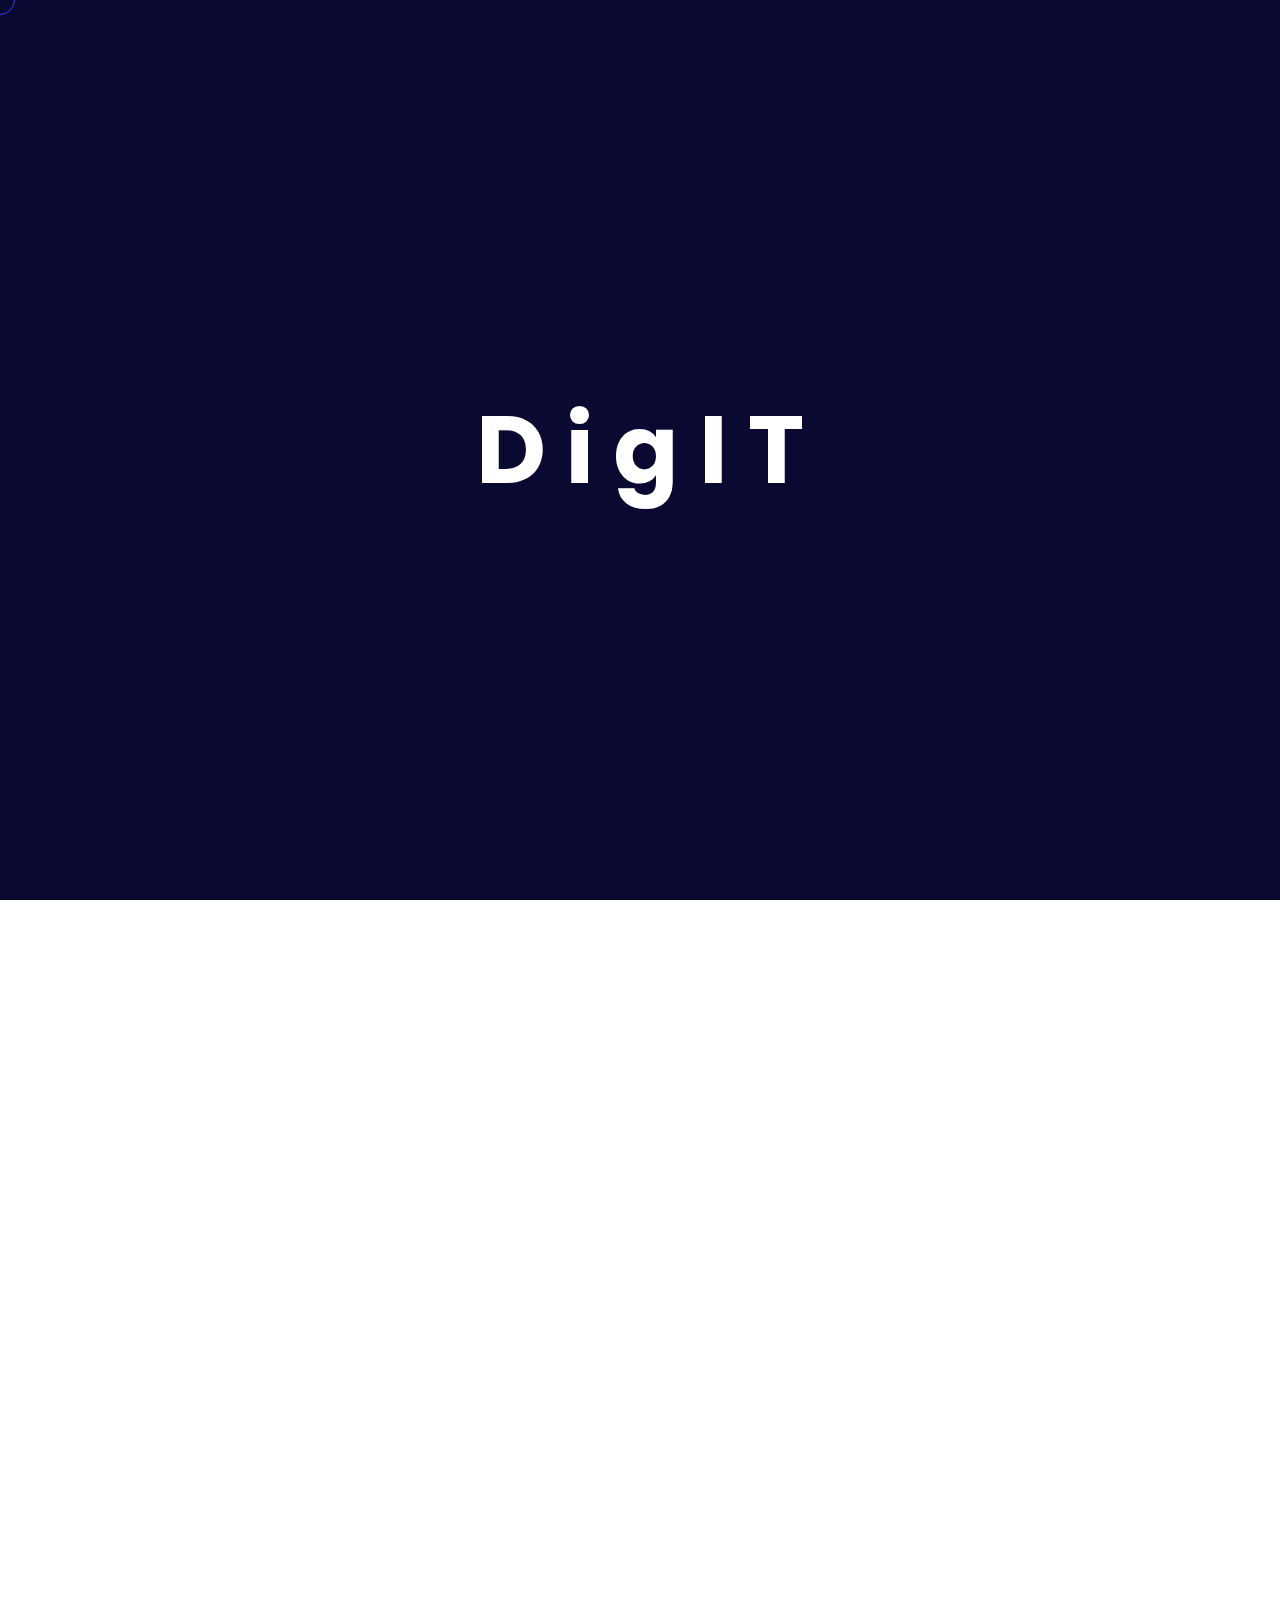
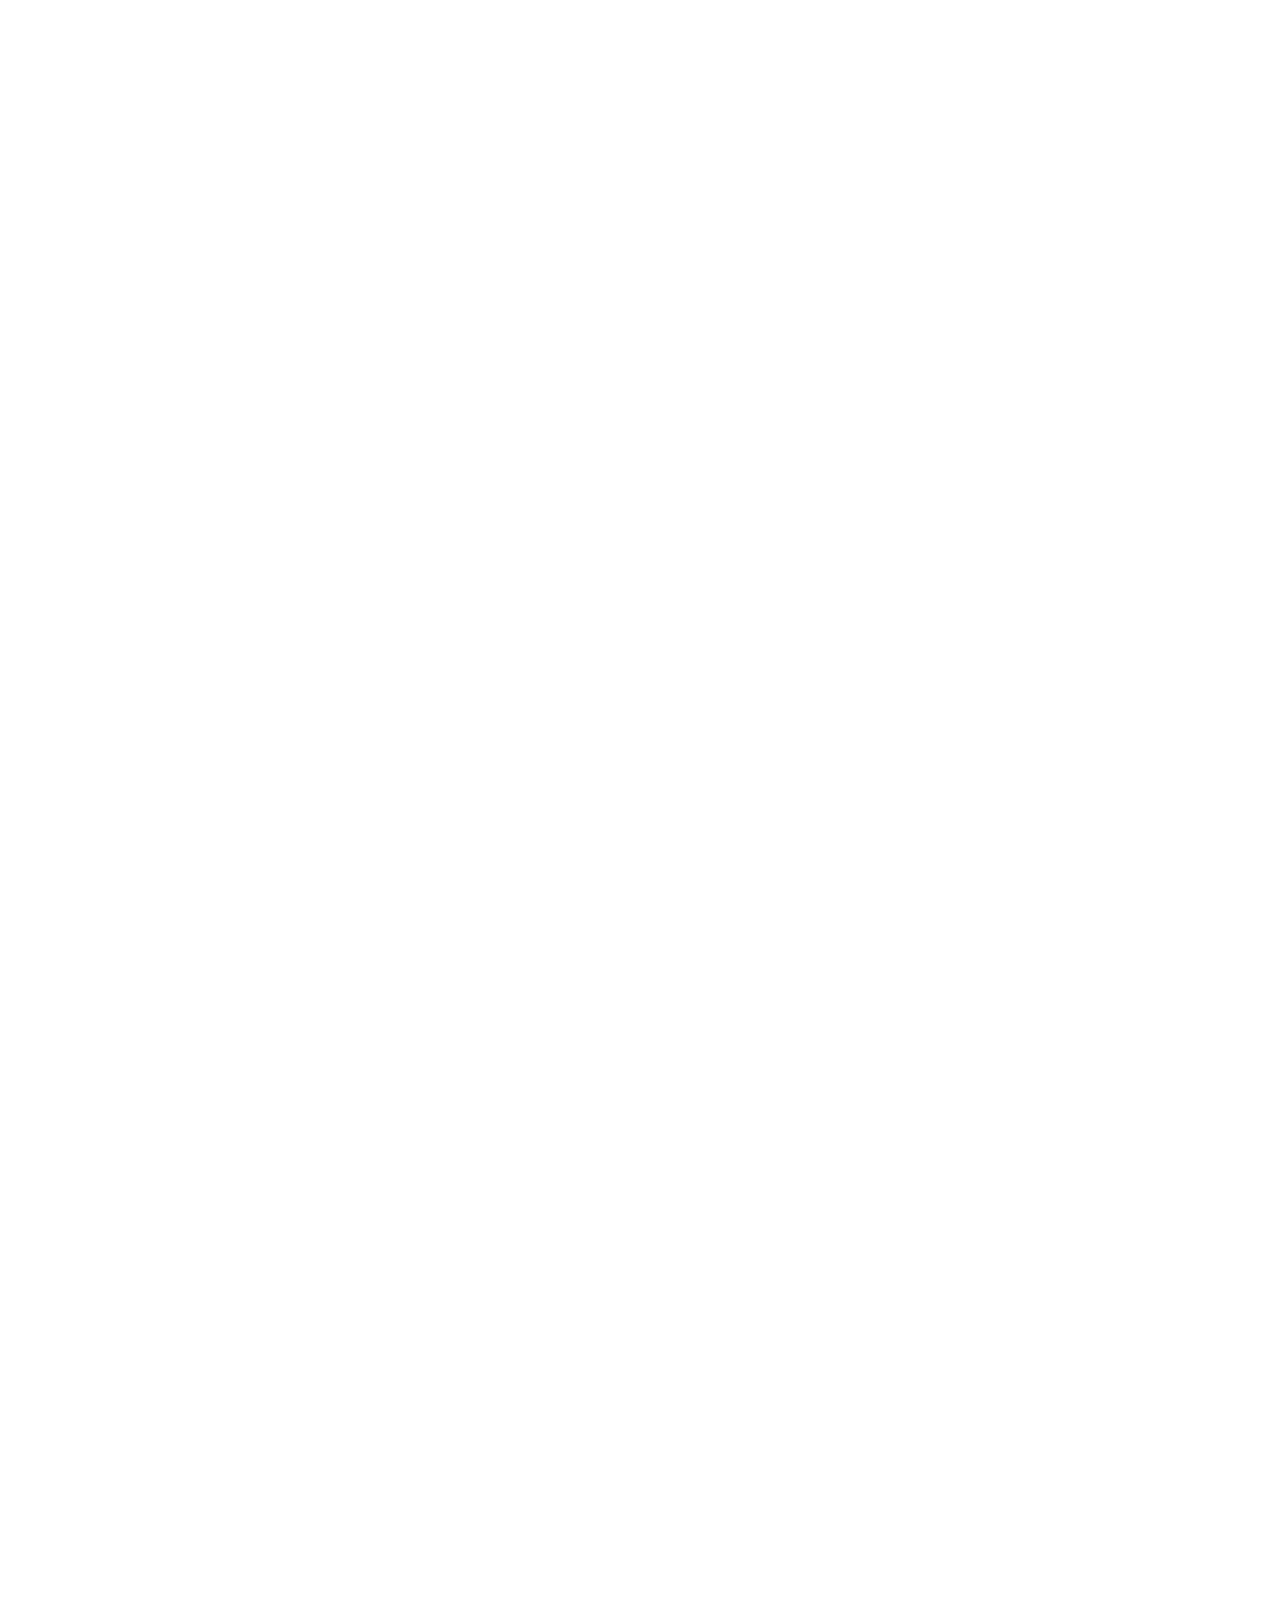
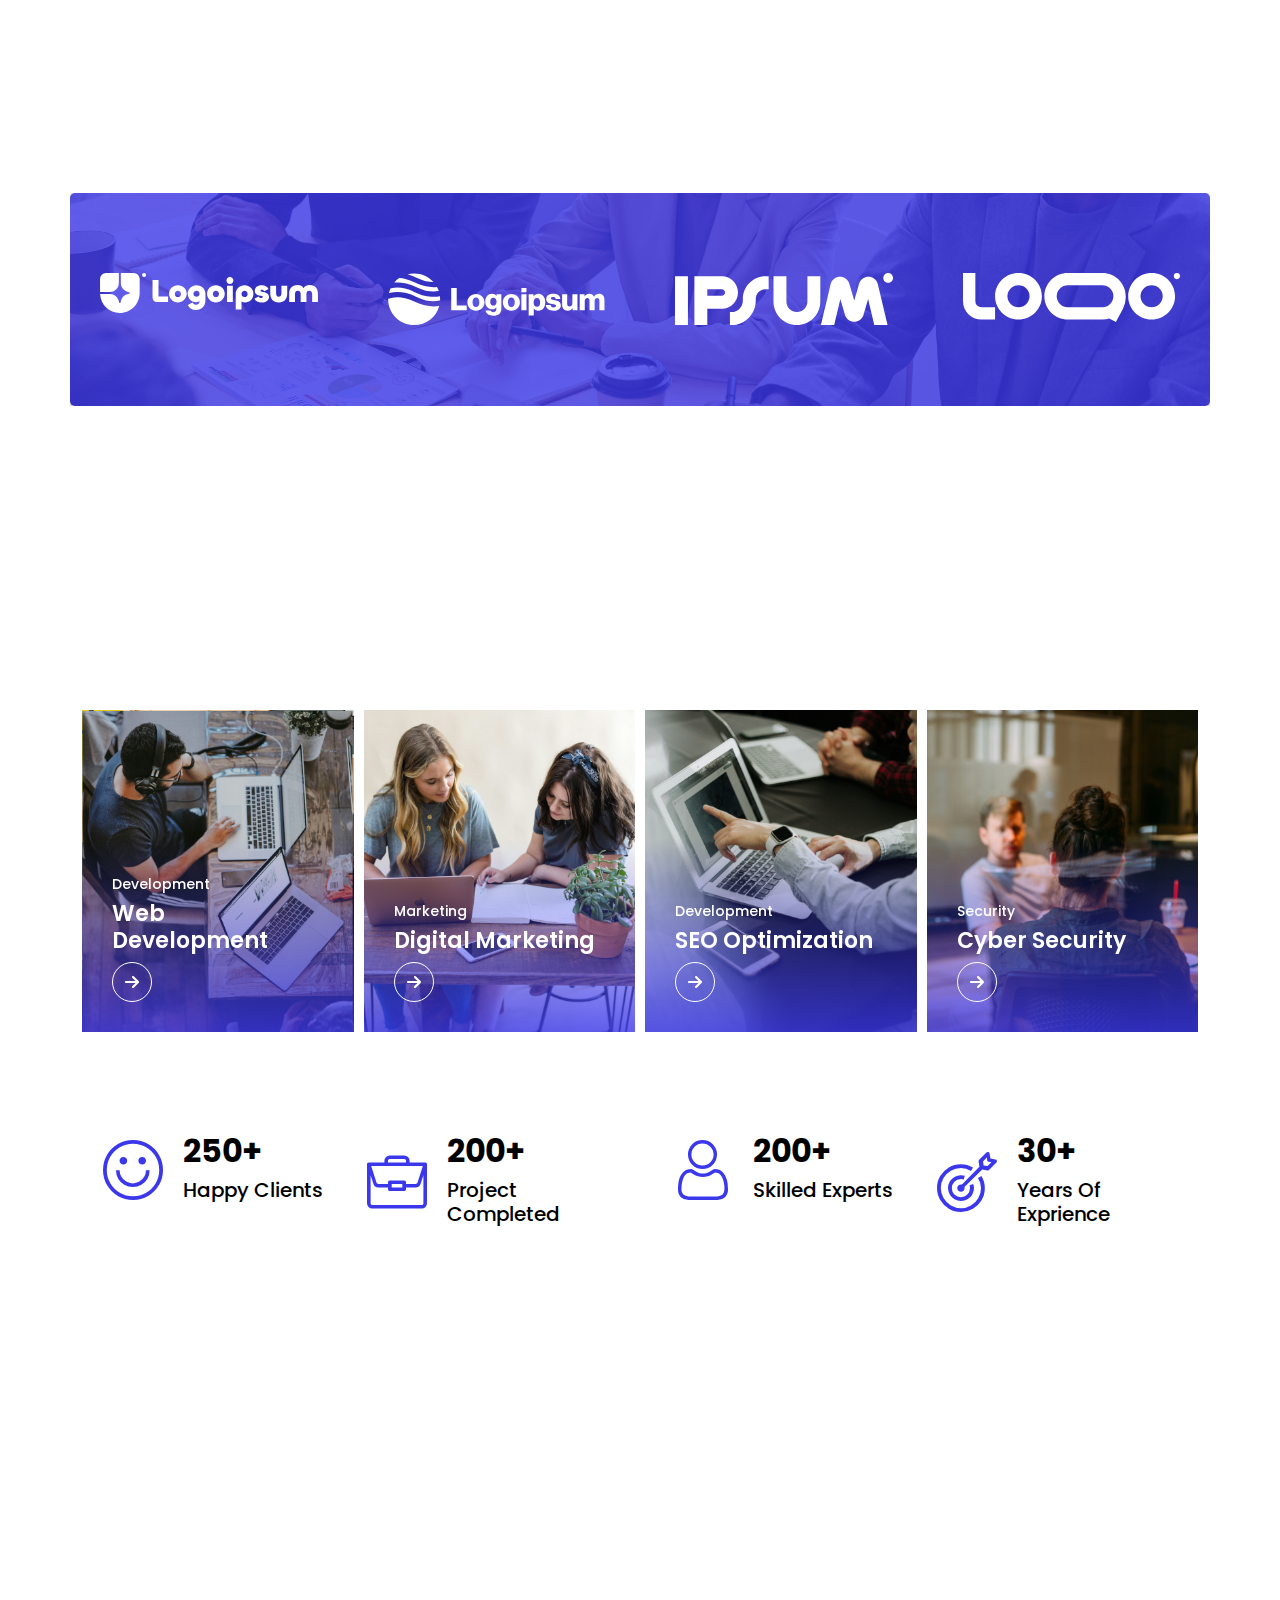
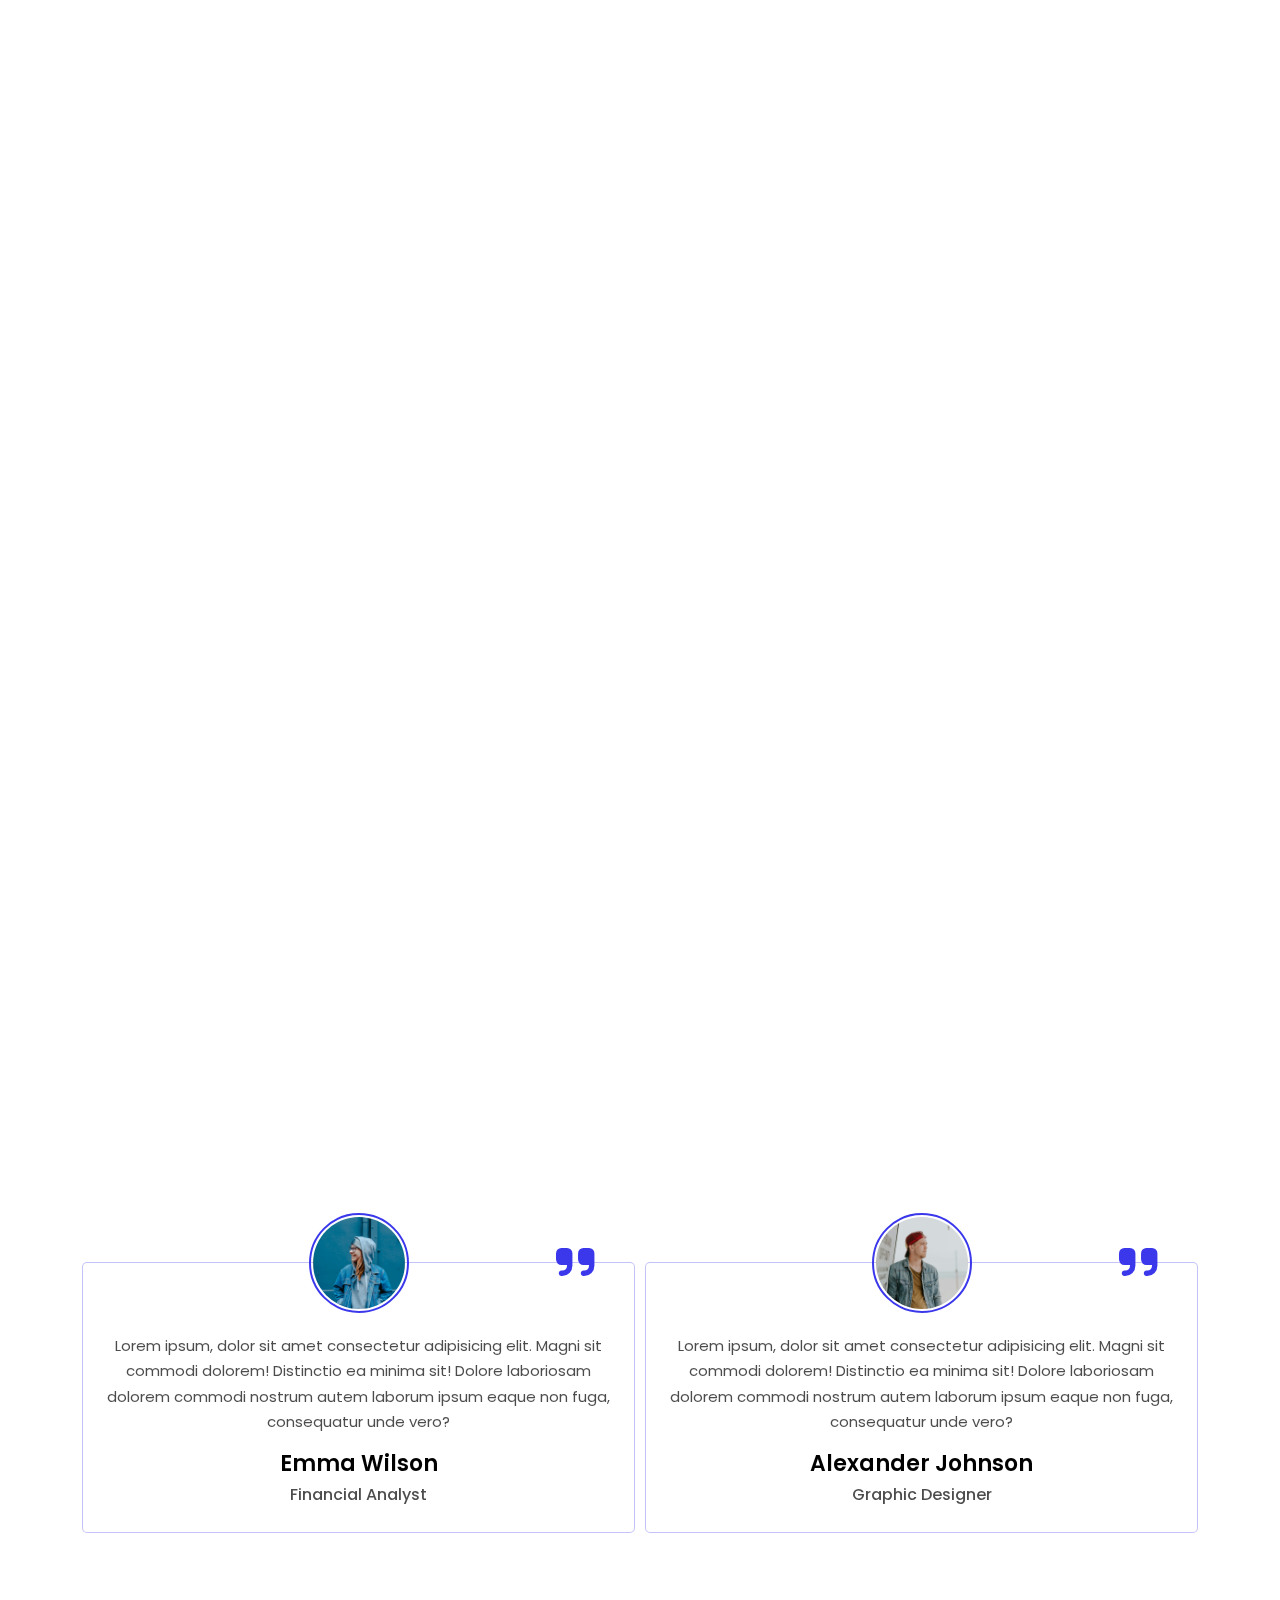
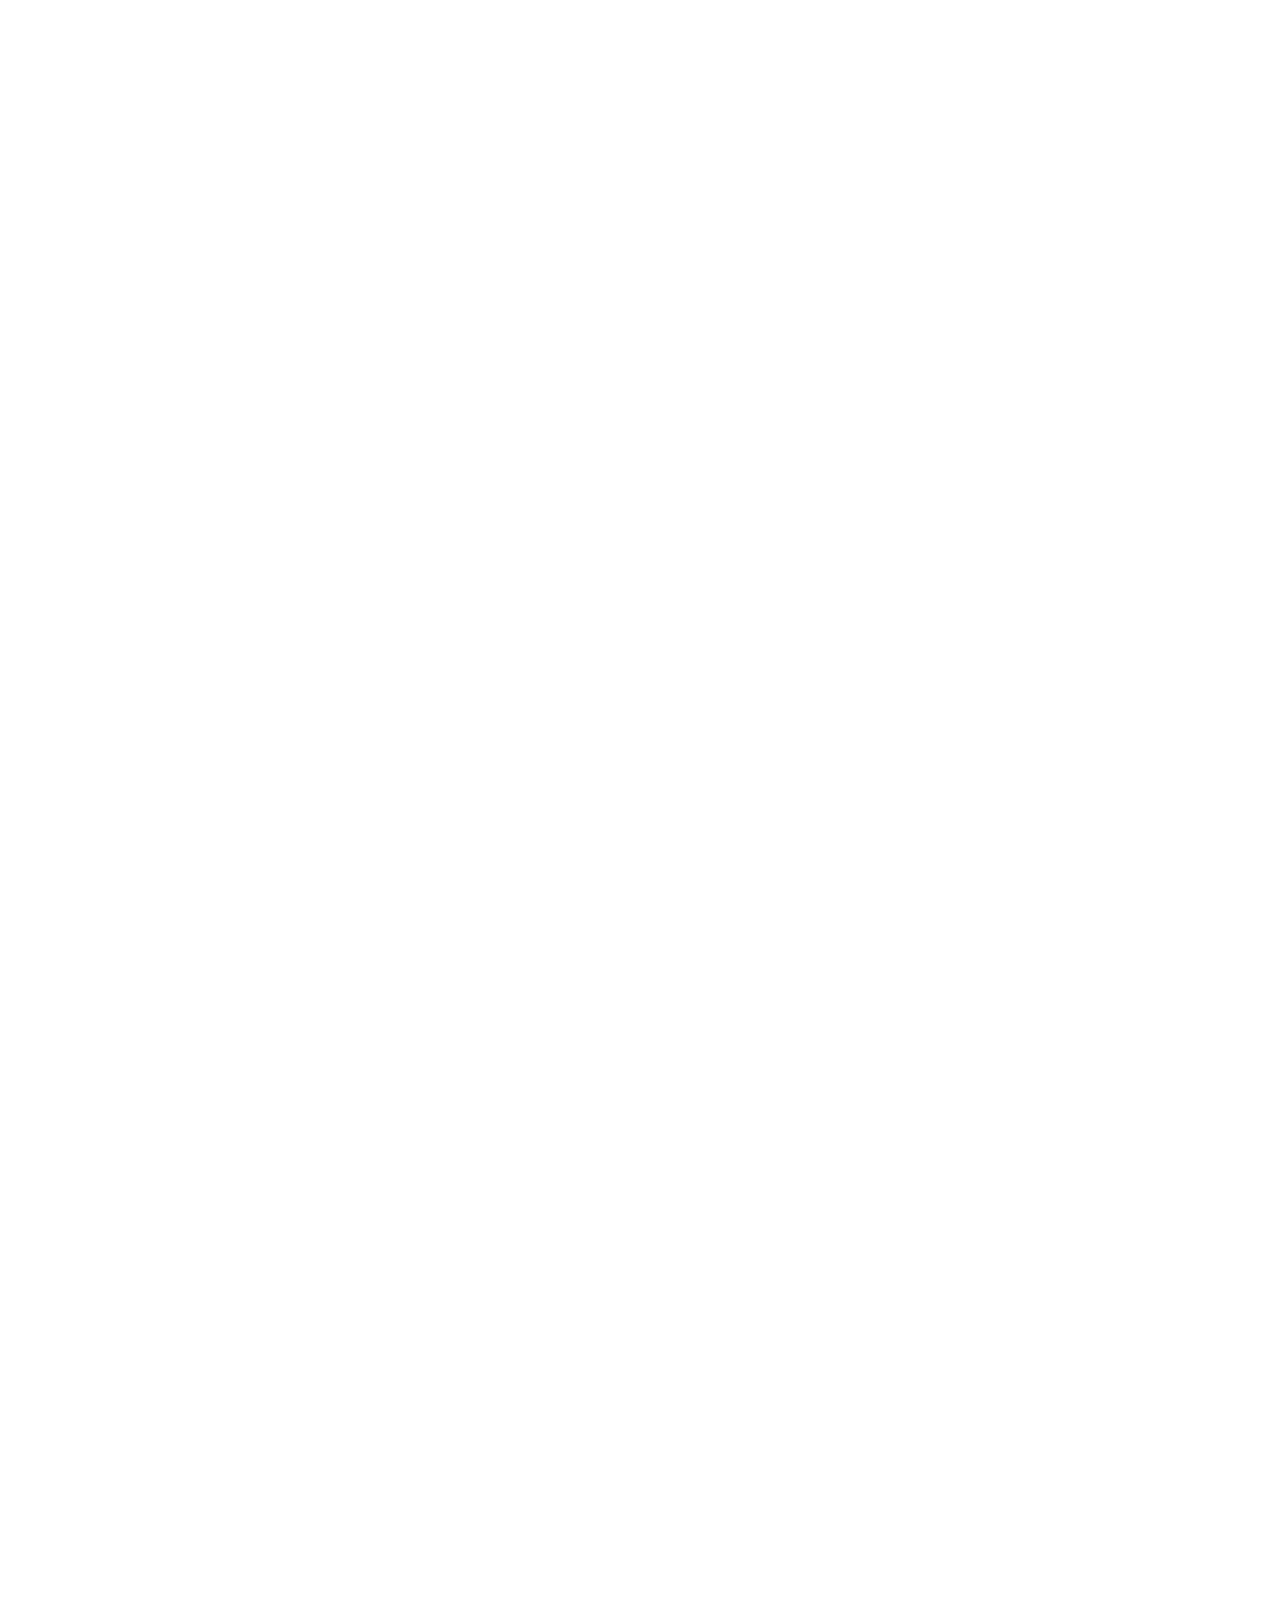
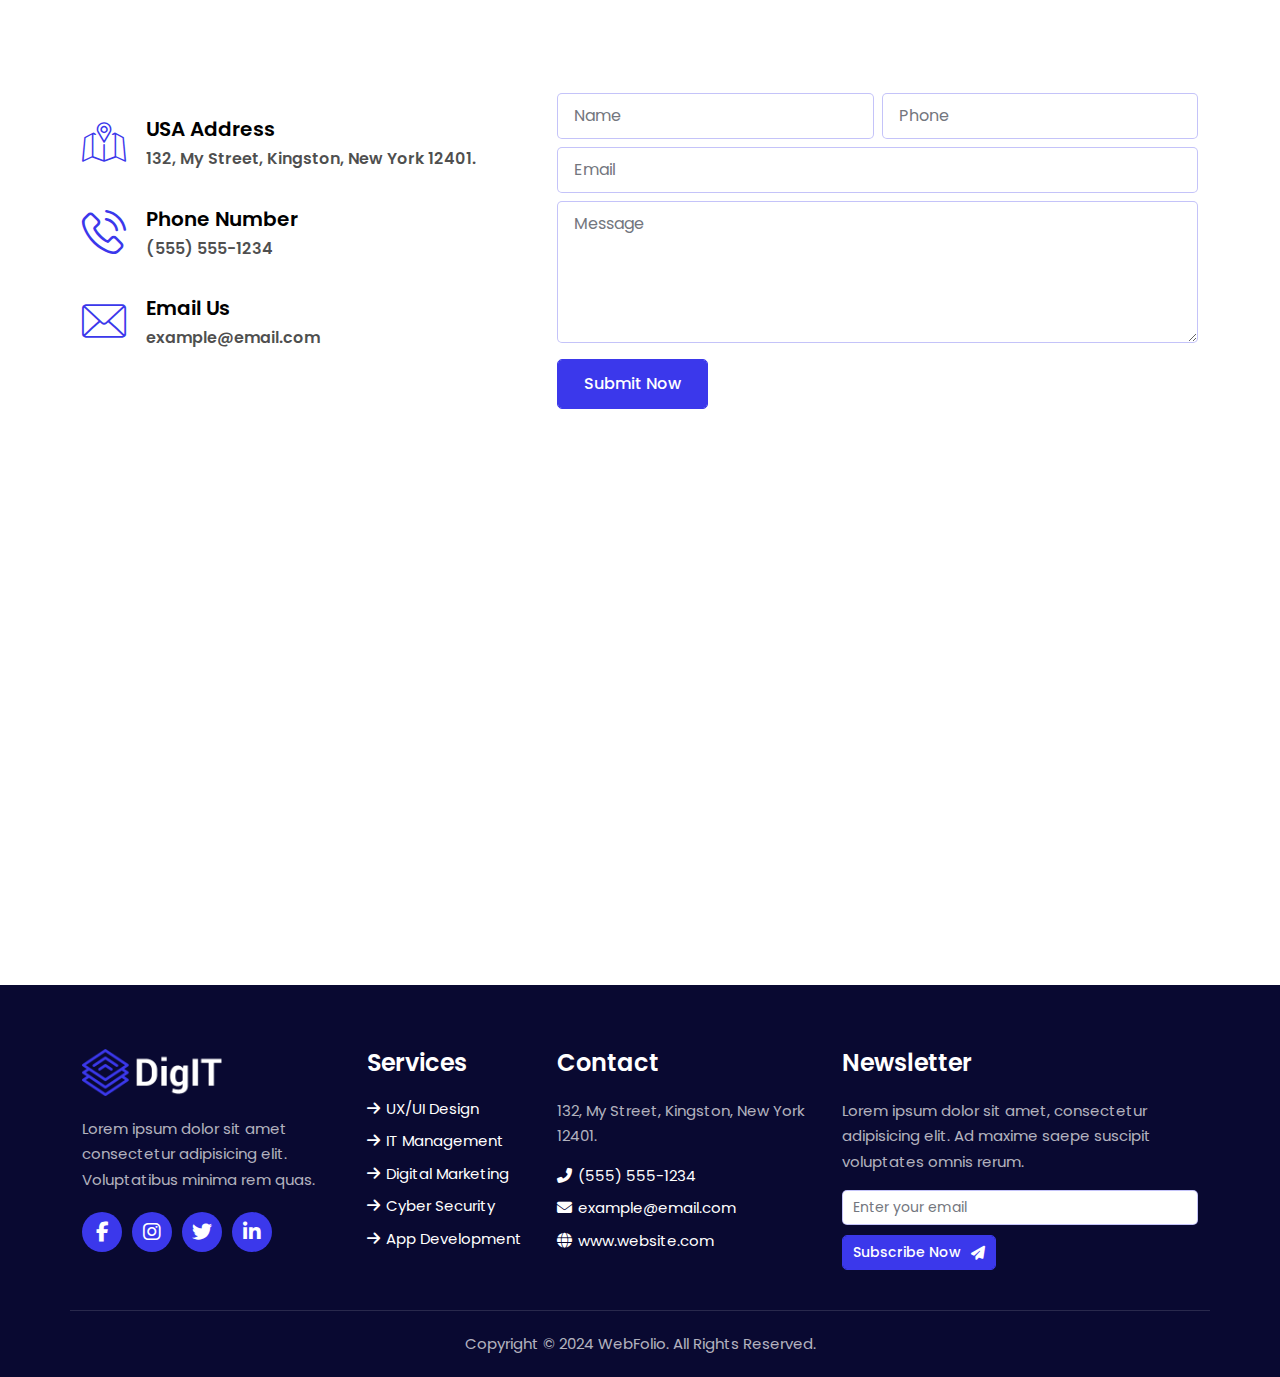
<file: index2.html>
<!DOCTYPE html>
<html lang="en">
  <head>
    <meta charset="UTF-8" />
    <meta name="viewport" content="width=device-width, initial-scale=1.0" />
    <title>DigIT - Technology and IT Solutions Landing Page Template</title>

    <!-- Favicon -->
    <link rel="shortcut icon" href="assets/img/icon.png" type="image/x-icon" />

    <!-- Css Files -->
    <link rel="stylesheet" href="assets/css/bootstrap.min.css" />
    <link rel="stylesheet" href="assets/css/owl.carousel.min.css" />
    <link rel="stylesheet" href="assets/css/owl.theme.default.min.css" />
    <link rel="stylesheet" href="assets/css/fontawesome.min.css" />
    <link rel="stylesheet" href="assets/flaticon/flaticon.css" />
    <link rel="stylesheet" href="assets/css/magnific-popup.min.css" />
    <link rel="stylesheet" href="assets/css/animate.min.css" />
    <link rel="stylesheet" href="assets/css/main.css" />
  </head>
  <body>
    <!-- Preloader -->
    <div class="preloader">
      <div class="loader">
        <span>D</span>
        <span>i</span>
        <span>g</span>
        <span>I</span>
        <span>T</span>
      </div>
    </div>

    <!-- Scroll Top -->
    <div class="scroll-top">
      <i class="fa fa-arrow-up"></i>
      <svg width="100%" height="100%" viewBox="-1 -1 102 102">
        <path d="M50,1 a49,49 0 0,1 0,98 a49,49 0 0,1 0,-98" />
      </svg>
    </div>

    <!-- Search Popup -->
    <div class="search-popup">
      <div class="overlay search-toggler"></div>
      <div class="content">
        <form action="#">
          <input type="text" id="search" placeholder="Search Here..." class="form-control" />
          <button type="submit"><i class="fa fa-search"></i></button>
        </form>
      </div>
    </div>

    <!-- Custom Cursor -->
    <div class="cursor"></div>

    <!-- Start Header -->
    <header>
      <div class="container">
        <nav>
          <div class="nav-logo">
            <a href="#" class="logo">
              <img src="assets/img/logo-black.png" alt="Logo" draggable="false" class="logo-black" />
              <img src="assets/img/logo-white.png" alt="Logo" draggable="false" class="logo-white" />
            </a>
          </div>
          <div class="nav-list">
            <ul class="main-menu">
              <li class="nav-item has-sub-menu">
                <a href="#hero" class="nav-link">Home</a>
                <ul class="sub-menu">
                  <li class="nav-item"><a href="index.html" class="nav-link">Home 1</a></li>
                  <li class="nav-item"><a href="index2.html" class="nav-link">Home 2</a></li>
                </ul>
              </li>
              <li class="nav-item"><a href="#services" class="nav-link">Services</a></li>
              <li class="nav-item"><a href="#about" class="nav-link">About</a></li>
              <li class="nav-item"><a href="#projects" class="nav-link">Projects</a></li>
              <li class="nav-item"><a href="#pricing" class="nav-link">Pricing</a></li>
              <li class="nav-item"><a href="#faq" class="nav-link">FAQ</a></li>
              <li class="nav-item"><a href="#contact" class="nav-link">Contact</a></li>
            </ul>
          </div>
          <div class="nav-right">
            <div class="menu-toggler"><i class="fa fa-bars"></i></div>
            <div class="search-toggler"><i class="fa fa-search"></i></div>
            <div class="theme-switcher"><i class="fa fa-moon"></i></div>
          </div>
        </nav>
      </div>
    </header>
    <!-- End Header -->

    <!-- Start Hero -->
    <section class="hero home-2 owl-carousel owl-theme" id="hero">
      <div class="slide">
        <div class="bg-img" data-bg-img="assets/img/hero/1.jpg" data-bg-opacity="1"></div>
        <div class="shape1"></div>
        <div class="container d-flex align-items-center">
          <div class="row align-items-center g-4">
            <div class="col-lg-8">
              <div class="sec-content">
                <h3>Best IT Solutions</h3>
                <h1>DigIT Provides Best Services & IT Solutions</h1>
                <p>
                  Lorem ipsum dolor, sit amet consectetur adipisicing elit. Asperiores quae ipsa maiores, repellat
                  magnam ad!
                </p>
                <div class="btn-box">
                  <a href="#" class="button">Get Started</a>
                  <a href="https://vimeo.com/347119375" class="play-btn"><i class="fa fa-play"></i></a>
                </div>
              </div>
            </div>
          </div>
        </div>
      </div>

      <div class="slide">
        <div class="bg-img" data-bg-img="assets/img/hero/2.jpg" data-bg-opacity="1"></div>
        <div class="shape1"></div>
        <div class="container d-flex align align-items-center">
          <div class="row align-items-center g-4">
            <div class="col-lg-8">
              <div class="sec-content">
                <h3>Best IT Solutions</h3>
                <h1>DigIT Provides Best Services & IT Solutions</h1>
                <p>
                  Lorem ipsum dolor, sit amet consectetur adipisicing elit. Asperiores quae ipsa maiores, repellat
                  magnam ad!
                </p>
                <div class="btn-box">
                  <a href="#" class="button">Get Started</a>
                  <a href="https://vimeo.com/347119375" class="play-btn"><i class="fa fa-play"></i></a>
                </div>
              </div>
            </div>
          </div>
        </div>
      </div>

      <div class="slide">
        <div class="bg-img" data-bg-img="assets/img/hero/3.jpg" data-bg-opacity="1"></div>
        <div class="shape1"></div>
        <div class="container d-flex align align-items-center">
          <div class="row align-items-center g-4">
            <div class="col-lg-8">
              <div class="sec-content">
                <h3>Best IT Solutions</h3>
                <h1>DigIT Provides Best Services & IT Solutions</h1>
                <p>
                  Lorem ipsum dolor, sit amet consectetur adipisicing elit. Asperiores quae ipsa maiores, repellat
                  magnam ad!
                </p>
                <div class="btn-box">
                  <a href="#" class="button">Get Started</a>
                  <a href="https://vimeo.com/347119375" class="play-btn"><i class="fa fa-play"></i></a>
                </div>
              </div>
            </div>
          </div>
        </div>
      </div>
    </section>
    <!-- End Hero -->

    <!-- Start Services -->
    <section class="services" id="services">
      <div class="container">
        <div class="sec-title row align-items-center wow fadeInUp" data-wow-duration="1500ms">
          <div class="col-lg-6">
            <h3>Our Services</h3>
            <h2>Services We Offer</h2>
          </div>
          <div class="col-lg-6">
            <a href="#" class="button secondary float-lg-end">
              <span>See All Services</span>
              <i class="fa fa-arrow-right"></i>
            </a>
          </div>
        </div>

        <div class="sec-content row g-4 wow fadeInUp" data-wow-duration="1500ms">
          <div class="col-12 col-md-6 col-lg-4">
            <div class="service-card">
              <i class="flaticon flaticon-web-development"></i>
              <h3>Web Development</h3>
              <p>
                Lorem ipsum dolor sit amet consectetur adipisicing elit. Ratione, molestiae in aperiam quo minima atque?
              </p>
              <a href="#"><span>Read More</span><i class="fa fa-arrow-right"></i></a>
            </div>
          </div>

          <div class="col-12 col-md-6 col-lg-4">
            <div class="service-card">
              <i class="flaticon flaticon-database"></i>
              <h3>Data Management</h3>
              <p>
                Lorem ipsum dolor sit amet consectetur adipisicing elit. Ratione, molestiae in aperiam quo minima atque?
              </p>
              <a href="#"><span>Read More</span><i class="fa fa-arrow-right"></i></a>
            </div>
          </div>

          <div class="col-12 col-md-6 col-lg-4">
            <div class="service-card">
              <i class="flaticon flaticon-security"></i>
              <h3>Cyber Security</h3>
              <p>
                Lorem ipsum dolor sit amet consectetur adipisicing elit. Ratione, molestiae in aperiam quo minima atque?
              </p>
              <a href="#"><span>Read More</span><i class="fa fa-arrow-right"></i></a>
            </div>
          </div>

          <div class="col-12 col-md-6 col-lg-4">
            <div class="service-card">
              <i class="flaticon flaticon-search"></i>
              <h3>SEO Services</h3>
              <p>
                Lorem ipsum dolor sit amet consectetur adipisicing elit. Ratione, molestiae in aperiam quo minima atque?
              </p>
              <a href="#"><span>Read More</span><i class="fa fa-arrow-right"></i></a>
            </div>
          </div>

          <div class="col-12 col-md-6 col-lg-4">
            <div class="service-card">
              <i class="flaticon flaticon-web-domain"></i>
              <h3>Web Hosting</h3>
              <p>
                Lorem ipsum dolor sit amet consectetur adipisicing elit. Ratione, molestiae in aperiam quo minima atque?
              </p>
              <a href="#"><span>Read More</span><i class="fa fa-arrow-right"></i></a>
            </div>
          </div>

          <div class="col-12 col-md-6 col-lg-4">
            <div class="service-card">
              <i class="flaticon flaticon-graphic-design"></i>
              <h3>Graphic Design</h3>
              <p>
                Lorem ipsum dolor sit amet consectetur adipisicing elit. Ratione, molestiae in aperiam quo minima atque?
              </p>
              <a href="#"><span>Read More</span><i class="fa fa-arrow-right"></i></a>
            </div>
          </div>
        </div>
      </div>
    </section>
    <!-- End Services -->

    <!-- Start About -->
    <section class="about" id="about">
      <div class="container">
        <div class="row align-items-center g-4">
          <div class="col-lg-6 order-1 order-lg-0 wow fadeInRight" data-wow-duration="1500ms">
            <div class="sec-title">
              <h3>About Us</h3>
              <h2>We Provide the best <span>IT Solutions</span></h2>
            </div>
            <div class="sec-content">
              <p>
                Lorem ipsum dolor sit, amet consectetur adipisicing elit. Odit facere dolores accusantium aperiam
                cupiditate quaerat odio voluptatibus. Labore, dolorem tempora?
              </p>
              <div class="row list-items">
                <div class="col-12 col-xl-6">
                  <ul>
                    <li>business applications through</li>
                    <li>procedures whereas processes</li>
                    <li>business applications through</li>
                  </ul>
                </div>
                <div class="col-12 col-xl-6">
                  <ul>
                    <li>revolutionary catalysts for chang</li>
                    <li>catalysts for chang the Seamlessly</li>
                    <li>business applications through</li>
                  </ul>
                </div>
              </div>
              <div class="row info-items">
                <div class="col-9 col-xl-6">
                  <div class="item">
                    <i class="flaticon flaticon-artificial-intelligence"></i>
                    <div class="item-content">
                      <h3>Cyber Security</h3>
                      <p>Lorem ipsum dolor, sit amet consectetur adipisicing elit.</p>
                    </div>
                  </div>
                </div>
                <div class="col-9 col-xl-6">
                  <div class="item">
                    <i class="flaticon flaticon-project-management"></i>
                    <div class="item-content">
                      <h3>IT Consultancy</h3>
                      <p>Lorem ipsum dolor, sit amet consectetur adipisicing elit.</p>
                    </div>
                  </div>
                </div>
              </div>
              <div class="cta">
                <a href="#" class="button"><span>Read More</span><i class="fa fa-arrow-right"></i></a>
                <div class="signature" style="width: 150px">
                  <img src="assets/img/signature.png" alt="Signature" draggable="false" class="img-fluid" />
                </div>
              </div>
            </div>
          </div>

          <div class="col-lg-6 order-0 order-lg-1 wow fadeInLeft" data-wow-duration="1500ms">
            <div class="image" data-tilt>
              <img src="assets/img/about.png" alt="About" draggable="false" class="img-fluid" />
            </div>
          </div>
        </div>
      </div>
    </section>
    <!-- End About -->

    <!-- Start WhyUs -->
    <section class="whyus" id="whyus">
      <div class="container">
        <div class="row align-items-center g-4">
          <div class="col-lg-6 wow fadeInRight" data-wow-duration="1500ms">
            <div class="image" data-tilt>
              <img src="assets/img/whyus.png" alt="Why Us" draggable="false" class="img-fluid" />
            </div>
          </div>

          <div class="col-lg-6 wow fadeInLeft" data-wow-duration="1500ms">
            <div class="sec-title">
              <h3>Why Choose Us</h3>
              <h2>Why Our Clients <span>Choose to Work</span> with Us</h2>
            </div>
            <div class="sec-content">
              <p>
                Lorem ipsum dolor sit, amet consectetur adipisicing elit. Odit facere dolores accusantium aperiam
                cupiditate quaerat odio voluptatibus. Labore, dolorem tempora?
              </p>
              <div class="row g-4 info-items">
                <div class="col-9 col-xl-6">
                  <div class="item">
                    <i class="flaticon flaticon-medal"></i>
                    <div class="item-content">
                      <h3>Certified Company</h3>
                      <p>Lorem ipsum dolor sit amet, consectetur adipisicing elit. Itaque, quas.</p>
                    </div>
                  </div>
                </div>
                <div class="col-9 col-xl-6">
                  <div class="item">
                    <i class="flaticon flaticon-growth"></i>
                    <div class="item-content">
                      <h3>Growth Partnerships</h3>
                      <p>Lorem ipsum dolor sit amet, consectetur adipisicing elit. Itaque, quas.</p>
                    </div>
                  </div>
                </div>
                <div class="col-9 col-xl-6">
                  <div class="item">
                    <i class="flaticon flaticon-travel"></i>
                    <div class="item-content">
                      <h3>Global Standards</h3>
                      <p>Lorem ipsum dolor sit amet, consectetur adipisicing elit. Itaque, quas.</p>
                    </div>
                  </div>
                </div>
                <div class="col-9 col-xl-6">
                  <div class="item">
                    <i class="flaticon flaticon-technical-support"></i>
                    <div class="item-content">
                      <h3>24/7 Support</h3>
                      <p>Lorem ipsum dolor sit amet, consectetur adipisicing elit. Itaque, quas.</p>
                    </div>
                  </div>
                </div>
              </div>
              <a href="#" class="button"><span>Read More</span><i class="fa fa-arrow-right"></i></a>
            </div>
          </div>
        </div>
      </div>
    </section>
    <!-- End WhyUs -->

    <!-- Start Clients -->
    <section class="clients">
      <div class="container position-relative">
        <div class="bg-img z-1" data-bg-img="assets/img/client_bg.png" data-bg-opacity="0.2"></div>
        <div class="client-slider owl-carousel owl-theme">
          <img src="assets/img/clients/1.svg" alt="Client" />
          <img src="assets/img/clients/2.svg" alt="Client" />
          <img src="assets/img/clients/3.svg" alt="Client" />
          <img src="assets/img/clients/4.svg" alt="Client" />
        </div>
      </div>
    </section>
    <!-- End Clients -->

    <!-- Start Projects -->
    <section class="projects" id="projects">
      <div class="container">
        <div class="sec-title row align-items-center wow fadeInUp" data-wow-duration="1500ms">
          <div class="col-lg-6">
            <h3>Our Projects</h3>
            <h2>Our Outstanding <span>Latest Proejcts</span> & Works</h2>
          </div>
          <div class="col-lg-6">
            <a href="#" class="button secondary float-lg-end">
              <span>See All Projects</span>
              <i class="fa fa-arrow-right"></i>
            </a>
          </div>
        </div>

        <div class="sec-content">
          <div class="project-slider owl-carousel owl-theme">
            <div class="project-card">
              <div class="image">
                <img src="assets/img/projects/1.png" alt="Project" draggable="false" />
              </div>
              <div class="overlay">
                <div class="text">
                  <h5>Development</h5>
                  <h3>Web Development</h3>
                  <i class="fa fa-arrow-right"></i>
                </div>
              </div>
              <div class="detail">
                <div class="text">
                  <h3>Web Development</h3>
                  <p>Lorem ipsum dolor sit amet consectetur adipisicing elit. Placeat, voluptas.</p>
                  <a href="#"><i class="fa fa-arrow-right"></i></a>
                </div>
              </div>
            </div>

            <div class="project-card">
              <div class="image">
                <img src="assets/img/projects/2.png" alt="Project" draggable="false" />
              </div>
              <div class="overlay">
                <div class="text">
                  <h5>Marketing</h5>
                  <h3>Digital Marketing</h3>
                  <i class="fa fa-arrow-right"></i>
                </div>
              </div>
              <div class="detail">
                <div class="text">
                  <h3>Digital Marketing</h3>
                  <p>Lorem ipsum dolor sit amet consectetur adipisicing elit. Placeat, voluptas.</p>
                  <a href="#"><i class="fa fa-arrow-right"></i></a>
                </div>
              </div>
            </div>

            <div class="project-card">
              <div class="image">
                <img src="assets/img/projects/3.png" alt="Project" draggable="false" />
              </div>
              <div class="overlay">
                <div class="text">
                  <h5>Development</h5>
                  <h3>SEO Optimization</h3>
                  <i class="fa fa-arrow-right"></i>
                </div>
              </div>
              <div class="detail">
                <div class="text">
                  <h3>SEO Optimization</h3>
                  <p>Lorem ipsum dolor sit amet consectetur adipisicing elit. Placeat, voluptas.</p>
                  <a href="#"><i class="fa fa-arrow-right"></i></a>
                </div>
              </div>
            </div>

            <div class="project-card">
              <div class="image">
                <img src="assets/img/projects/4.png" alt="Project" draggable="false" />
              </div>
              <div class="overlay">
                <div class="text">
                  <h5>Security</h5>
                  <h3>Cyber Security</h3>
                  <i class="fa fa-arrow-right"></i>
                </div>
              </div>
              <div class="detail">
                <div class="text">
                  <h3>Cyber Security</h3>
                  <p>Lorem ipsum dolor sit amet consectetur adipisicing elit. Placeat, voluptas.</p>
                  <a href="#"><i class="fa fa-arrow-right"></i></a>
                </div>
              </div>
            </div>

            <div class="project-card">
              <div class="image">
                <img src="assets/img/projects/5.png" alt="Project" draggable="false" />
              </div>
              <div class="overlay">
                <div class="text">
                  <h5>Technology</h5>
                  <h3>Machine Learning</h3>
                  <i class="fa fa-arrow-right"></i>
                </div>
              </div>
              <div class="detail">
                <div class="text">
                  <h3>Machine Learning</h3>
                  <p>Lorem ipsum dolor sit amet consectetur adipisicing elit. Placeat, voluptas.</p>
                  <a href="#"><i class="fa fa-arrow-right"></i></a>
                </div>
              </div>
            </div>

            <div class="project-card">
              <div class="image">
                <img src="assets/img/projects/6.png" alt="Project" draggable="false" />
              </div>
              <div class="overlay">
                <div class="text">
                  <h5>Technology</h5>
                  <h3>Data Science</h3>
                  <i class="fa fa-arrow-right"></i>
                </div>
              </div>
              <div class="detail">
                <div class="text">
                  <h3>Data Science</h3>
                  <p>Lorem ipsum dolor sit amet consectetur adipisicing elit. Placeat, voluptas.</p>
                  <a href="#"><i class="fa fa-arrow-right"></i></a>
                </div>
              </div>
            </div>
          </div>
        </div>
      </div>
    </section>
    <!-- End Projects -->

    <!-- Start Counters -->
    <section class="counters">
      <div class="container">
        <div class="row g-4">
          <div class="col-md-6 col-xl-3">
            <div class="item">
              <i class="flaticon flaticon-happy"></i>
              <div class="text">
                <h2><span class="count">250</span>+</h2>
                <h4>Happy Clients</h4>
              </div>
            </div>
          </div>

          <div class="col-md-6 col-xl-3">
            <div class="item">
              <i class="flaticon flaticon-portfolio"></i>
              <div class="text">
                <h2><span class="count">200</span>+</h2>
                <h4>Project Completed</h4>
              </div>
            </div>
          </div>

          <div class="col-md-6 col-xl-3">
            <div class="item">
              <i class="flaticon flaticon-user"></i>
              <div class="text">
                <h2><span class="count">200</span>+</h2>
                <h4>Skilled Experts</h4>
              </div>
            </div>
          </div>

          <div class="col-md-6 col-xl-3">
            <div class="item">
              <i class="flaticon flaticon-aim"></i>
              <div class="text">
                <h2><span class="count">30</span>+</h2>
                <h4>Years Of Exprience</h4>
              </div>
            </div>
          </div>
        </div>
      </div>
    </section>
    <!-- End Counters -->

    <!-- Start Pricing -->
    <section class="pricing" id="pricing">
      <div class="container">
        <div class="sec-title text-center wow fadeInUp" data-wow-duration="1500ms">
          <h3>Our Pricing</h3>
          <h2>See Our Pricing Plans</h2>
        </div>

        <div class="sec-content row g-4">
          <div class="col-xl-3 col-md-6 col-sm-12">
            <div class="pricing-card wow fadeInUp" data-wow-duration="1500ms" data-wow-delay="0ms">
              <h4>Intro</h4>
              <h2>$19<span>&nbsp;/ Month</span></h2>
              <p>Lorem ipsum dolor sit amet consectetur, adipisicing elit.</p>
              <ul>
                <li class="tick">Standard Features</li>
                <li class="tick">Extra Features</li>
                <li class="cross">Single User</li>
                <li class="cross">Chat Support</li>
                <li class="cross">Free Updates</li>
              </ul>
              <a href="#" class="button secondary">Choose Plan</a>
            </div>
          </div>

          <div class="col-xl-3 col-md-6 col-sm-12">
            <div class="pricing-card wow fadeInUp" data-wow-duration="1500ms" data-wow-delay="200ms">
              <h4>Base</h4>
              <h2>$39<span>&nbsp;/ Month</span></h2>
              <p>Lorem ipsum dolor sit amet consectetur, adipisicing elit.</p>
              <ul>
                <li class="tick">Standard Features</li>
                <li class="tick">Extra Features</li>
                <li class="tick">Single User</li>
                <li class="cross">Chat Support</li>
                <li class="cross">Free Updates</li>
              </ul>
              <a href="#" class="button secondary">Choose Plan</a>
            </div>
          </div>

          <div class="col-xl-3 col-md-6 col-sm-12">
            <div class="pricing-card featured wow fadeInUp" data-wow-duration="1500ms" data-wow-delay="400ms">
              <h4>Popular</h4>
              <h2>$99<span>&nbsp;/ Month</span></h2>
              <p>Lorem ipsum dolor sit amet consectetur, adipisicing elit.</p>
              <ul>
                <li class="tick">Standard Features</li>
                <li class="tick">Extra Features</li>
                <li class="tick">Single User</li>
                <li class="tick">Chat Support</li>
                <li class="cross">Free Updates</li>
              </ul>
              <a href="#" class="button">Choose Plan</a>
            </div>
          </div>

          <div class="col-xl-3 col-md-6 col-sm-12">
            <div class="pricing-card wow fadeInUp" data-wow-duration="1500ms" data-wow-delay="600ms">
              <h4>Enterprise</h4>
              <h2>$199<span>&nbsp;/ Month</span></h2>
              <p>Lorem ipsum dolor sit amet consectetur, adipisicing elit.</p>
              <ul>
                <li class="tick">Standard Features</li>
                <li class="tick">Extra Features</li>
                <li class="tick">Single User</li>
                <li class="tick">Chat Support</li>
                <li class="tick">Free Updates</li>
              </ul>
              <a href="#" class="button secondary">Choose Plan</a>
            </div>
          </div>
        </div>
      </div>
    </section>
    <!-- End Pricing -->

    <!-- Start Team -->
    <section class="team" id="team">
      <div class="container">
        <div class="sec-title text-center wow fadeInUp" data-wow-duration="1500ms">
          <h3>Our Team</h3>
          <h2>Meet Our Team</h2>
        </div>

        <div class="sec-content row g-4">
          <div class="col-xl-3 col-md-6 col-sm-12">
            <div class="team-card wow fadeInUp" data-wow-duration="1500ms" data-wow-delay="0ms">
              <div class="image">
                <img src="assets/img/team/1.png" alt="Team" draggable="false" />
              </div>
              <h3>Sarah Davis</h3>
              <h6>Manager</h6>
              <div class="social-links">
                <a href="#"><i class="fab fa-facebook-f"></i></a>
                <a href="#"><i class="fab fa-instagram"></i></a>
                <a href="#"><i class="fab fa-twitter"></i></a>
                <a href="#"><i class="fab fa-linkedin-in"></i></a>
              </div>
            </div>
          </div>

          <div class="col-xl-3 col-md-6 col-sm-12">
            <div class="team-card wow fadeInUp" data-wow-duration="1500ms" data-wow-delay="200ms">
              <div class="image">
                <img src="assets/img/team/2.png" alt="Team" draggable="false" />
              </div>
              <h3>David Taylor</h3>
              <h6>Designer</h6>
              <div class="social-links">
                <a href="#"><i class="fab fa-facebook-f"></i></a>
                <a href="#"><i class="fab fa-instagram"></i></a>
                <a href="#"><i class="fab fa-twitter"></i></a>
                <a href="#"><i class="fab fa-linkedin-in"></i></a>
              </div>
            </div>
          </div>

          <div class="col-xl-3 col-md-6 col-sm-12">
            <div class="team-card wow fadeInUp" data-wow-duration="1500ms" data-wow-delay="400ms">
              <div class="image">
                <img src="assets/img/team/3.png" alt="Team" draggable="false" />
              </div>
              <h3>Ryan Garcia</h3>
              <h6>Engineer</h6>
              <div class="social-links">
                <a href="#"><i class="fab fa-facebook-f"></i></a>
                <a href="#"><i class="fab fa-instagram"></i></a>
                <a href="#"><i class="fab fa-twitter"></i></a>
                <a href="#"><i class="fab fa-linkedin-in"></i></a>
              </div>
            </div>
          </div>

          <div class="col-xl-3 col-md-6 col-sm-12">
            <div class="team-card wow fadeInUp" data-wow-duration="1500ms" data-wow-delay="600ms">
              <div class="image">
                <img src="assets/img/team/4.png" alt="Team" draggable="false" />
              </div>
              <h3>Amanda Clark</h3>
              <h6>Accountant</h6>
              <div class="social-links">
                <a href="#"><i class="fab fa-facebook-f"></i></a>
                <a href="#"><i class="fab fa-instagram"></i></a>
                <a href="#"><i class="fab fa-twitter"></i></a>
                <a href="#"><i class="fab fa-linkedin-in"></i></a>
              </div>
            </div>
          </div>
        </div>
      </div>
    </section>
    <!-- End Team -->

    <!-- Start Testimonial -->
    <section class="testimonial" id="testimonial">
      <div class="container">
        <div class="sec-title text-center wow fadeInUp" data-wow-duration="1500ms">
          <h3>Testimonial</h3>
          <h2>What Clients Say</h2>
        </div>

        <div class="sec-content row">
          <div class="testimonial-slider owl-carousel owl-theme">
            <div class="testimonial-card">
              <div class="image">
                <img src="assets/img/testimonial/1.png" alt="Testimonial" />
              </div>
              <i class="fa fa-quote-right"></i>
              <div class="content">
                <p>
                  Lorem ipsum, dolor sit amet consectetur adipisicing elit. Magni sit commodi dolorem! Distinctio ea
                  minima sit! Dolore laboriosam dolorem commodi nostrum autem laborum ipsum eaque non fuga, consequatur
                  unde vero?
                </p>
                <h3>Emma Wilson</h3>
                <h6>Financial Analyst</h6>
              </div>
            </div>

            <div class="testimonial-card">
              <div class="image">
                <img src="assets/img/testimonial/2.png" alt="Testimonial" />
              </div>
              <i class="fa fa-quote-right"></i>
              <div class="content">
                <p>
                  Lorem ipsum, dolor sit amet consectetur adipisicing elit. Magni sit commodi dolorem! Distinctio ea
                  minima sit! Dolore laboriosam dolorem commodi nostrum autem laborum ipsum eaque non fuga, consequatur
                  unde vero?
                </p>
                <h3>Alexander Johnson</h3>
                <h6>Graphic Designer</h6>
              </div>
            </div>

            <div class="testimonial-card">
              <div class="image">
                <img src="assets/img/testimonial/3.png" alt="Testimonial" />
              </div>
              <i class="fa fa-quote-right"></i>
              <div class="content">
                <p>
                  Lorem ipsum, dolor sit amet consectetur adipisicing elit. Magni sit commodi dolorem! Distinctio ea
                  minima sit! Dolore laboriosam dolorem commodi nostrum autem laborum ipsum eaque non fuga, consequatur
                  unde vero?
                </p>
                <h3>James Davis</h3>
                <h6>Marketing Manager</h6>
              </div>
            </div>
          </div>
        </div>
      </div>
    </section>
    <!-- End Testimonial -->

    <!-- Start FAQ -->
    <section class="faq" id="faq">
      <div class="container">
        <div class="row align-items-center g-4">
          <div class="col-lg-6 wow fadeInRight" data-wow-duration="1500ms">
            <div class="image w-75 m-auto m-lg-0" data-tilt>
              <img src="assets/img/faq.png" alt="FAQ" draggable="false" class="img-fluid" />
            </div>
          </div>

          <div class="col-lg-6 wow fadeInLeft" data-wow-duration="1500ms">
            <div class="sec-title">
              <h3>FAQ</h3>
              <h2>Frequently Asked Questions</h2>
            </div>
            <div class="sec-content">
              <!--  -->
              <div class="faq-accordion" id="faq-accordion">
                <div class="faq-card">
                  <div class="card-header">
                    <button
                      class="btn btn-link faq-btn"
                      data-bs-toggle="collapse"
                      data-bs-target="#collapse-1"
                      aria-expanded="true"
                      aria-controls="collapse-1">
                      How do I get started?
                    </button>
                  </div>
                  <div
                    class="collapse show"
                    id="collapse-1"
                    aria-labelledby="collapse-1"
                    data-bs-parent="#faq-accordion">
                    <div class="card-body">
                      <p>
                        Getting started with our IT services is simple. You can reach out to us through our website
                        contact form or give us a call directly. Our friendly team will guide you through the process,
                        understanding your requirements, and providing tailored solutions to meet your needs.
                      </p>
                    </div>
                  </div>
                </div>
                <div class="faq-card">
                  <div class="card-header">
                    <button
                      class="btn btn-link faq-btn collapsed"
                      data-bs-toggle="collapse"
                      data-bs-target="#collapse-2"
                      aria-expanded="false"
                      aria-controls="collapse-2">
                      What is the typical timeline for project completion?
                    </button>
                  </div>
                  <div class="collapse" id="collapse-2" aria-labelledby="collapse-2" data-bs-parent="#faq-accordion">
                    <div class="card-body">
                      <p>
                        The timeline for project completion varies depending on the scope and complexity of the project.
                        Upon discussing your requirements, we'll provide you with a detailed project plan outlining
                        milestones and timelines. We strive to deliver projects on time without compromising on quality.
                      </p>
                    </div>
                  </div>
                </div>
                <div class="faq-card">
                  <div class="card-header">
                    <button
                      class="btn btn-link faq-btn collapsed"
                      data-bs-toggle="collapse"
                      data-bs-target="#collapse-3"
                      aria-expanded="false"
                      aria-controls="collapse-3">
                      Do you offer ongoing support after project completion?
                    </button>
                  </div>
                  <div class="collapse" id="collapse-3" aria-labelledby="collapse-3" data-bs-parent="#faq-accordion">
                    <div class="card-body">
                      <p>
                        Yes, we offer comprehensive support and maintenance services post-project completion. Whether
                        it's troubleshooting issues, implementing updates, or scaling your solution as your business
                        grows, our team is here to assist you every step of the way. We prioritize customer satisfaction
                        and ensure that your technology investments continue to deliver value.
                      </p>
                    </div>
                  </div>
                </div>
                <div class="faq-card">
                  <div class="card-header">
                    <button
                      class="btn btn-link faq-btn collapsed"
                      data-bs-toggle="collapse"
                      data-bs-target="#collapse-4"
                      aria-expanded="false"
                      aria-controls="collapse-4">
                      How do you ensure transparency and communication throughout the project?
                    </button>
                  </div>
                  <div class="collapse" id="collapse-4" aria-labelledby="collapse-4" data-bs-parent="#faq-accordion">
                    <div class="card-body">
                      <p>
                        Transparency and communication are integral to our approach. We provide regular project updates,
                        conduct milestone reviews, and maintain open channels of communication via email, phone, and
                        project management tools. Our goal is to keep you informed and involved throughout the project
                        lifecycle, ensuring alignment with your vision and objectives.
                      </p>
                    </div>
                  </div>
                </div>
              </div>
              <!--  -->
            </div>
          </div>
        </div>
      </div>
    </section>
    <!-- End FAQ -->

    <!-- Start Blog -->
    <section class="blog" id="blog">
      <div class="container">
        <div class="sec-title row align-items-center wow fadeInUp" data-wow-duration="1500ms">
          <div class="col-lg-6">
            <h3>Latest Blog</h3>
            <h2>News & <span>Updates</span></h2>
          </div>
          <div class="col-lg-6">
            <a href="#" class="button secondary float-lg-end">
              <span>See All News</span>
              <i class="fa fa-arrow-right"></i>
            </a>
          </div>
        </div>

        <div class="sec-content row g-4">
          <div class="col-12 col-md-6 col-lg-4">
            <div class="blog-card wow fadeInUp" data-wow-duration="1500ms" data-wow-delay="0ms">
              <div class="image">
                <img src="assets/img/blog/1.png" alt="Blog" draggable="false" class="img-fluid" />
              </div>
              <div class="text">
                <h6><i class="fa fa-calendar-alt"></i>Jan 12, 2024</h6>
                <h3>Mindfulness Mastery: Cultivating Calm in Daily Life</h3>
                <p>Lorem ipsum dolor, sit amet consectetur adipisicing elit. Est vitae ut adipisci.</p>
                <a href="#">
                  <span>Read More</span>
                  <i class="fa fa-arrow-right"></i>
                </a>
              </div>
            </div>
          </div>

          <div class="col-12 col-md-6 col-lg-4">
            <div class="blog-card wow fadeInUp" data-wow-duration="1500ms" data-wow-delay="200ms">
              <div class="image">
                <img src="assets/img/blog/2.png" alt="Blog" draggable="false" class="img-fluid" />
              </div>
              <div class="text">
                <h6><i class="fa fa-calendar-alt"></i>Jan 12, 2024</h6>
                <h3>Eco-Friendly Travel: Explore Responsibly</h3>
                <p>Lorem ipsum dolor, sit amet consectetur adipisicing elit. Est vitae ut adipisci.</p>
                <a href="#">
                  <span>Read More</span>
                  <i class="fa fa-arrow-right"></i>
                </a>
              </div>
            </div>
          </div>

          <div class="col-12 col-md-6 col-lg-4">
            <div class="blog-card wow fadeInUp" data-wow-duration="1500ms" data-wow-delay="400ms">
              <div class="image">
                <img src="assets/img/blog/3.png" alt="Blog" draggable="false" class="img-fluid" />
              </div>
              <div class="text">
                <h6><i class="fa fa-calendar-alt"></i>Jan 12, 2024</h6>
                <h3>Productive Procrastination: Making Downtime Count</h3>
                <p>Lorem ipsum dolor, sit amet consectetur adipisicing elit. Est vitae ut adipisci.</p>
                <a href="#">
                  <span>Read More</span>
                  <i class="fa fa-arrow-right"></i>
                </a>
              </div>
            </div>
          </div>
        </div>
      </div>
    </section>
    <!-- End Blog -->

    <!-- Start Contact -->
    <section class="contact" id="contact">
      <div class="container">
        <div class="sec-title text-center wow fadeInUp" data-wow-duration="1500ms">
          <h3>Get In Touch</h3>
          <h2>Have Any Questions?</h2>
        </div>

        <div class="sec-content row align-items-center">
          <div class="col-lg-5">
            <ul class="info-items">
              <li>
                <i class="flaticon flaticon-map"></i>
                <div class="text">
                  <h4>USA Address</h4>
                  <h5>132, My Street, Kingston, New York 12401.</h5>
                </div>
              </li>
              <li>
                <i class="flaticon flaticon-phone-call"></i>
                <div class="text">
                  <h4>Phone Number</h4>
                  <h5>(555) 555-1234</h5>
                </div>
              </li>
              <li>
                <i class="flaticon flaticon-envelope"></i>
                <div class="text">
                  <h4>Email Us</h4>
                  <h5>example@email.com</h5>
                </div>
              </li>
            </ul>
          </div>
          <div class="col-lg-7">
            <div class="contact-form">
              <form action="#" id="contact-form">
                <div class="row g-2">
                  <div class="col-lg-6">
                    <div class="form-group">
                      <input type="text" placeholder="Name" class="form-control" />
                    </div>
                  </div>
                  <div class="col-lg-6">
                    <div class="form-group">
                      <input type="text" placeholder="Phone" class="form-control" />
                    </div>
                  </div>
                  <div class="col-lg-12">
                    <div class="form-group">
                      <input type="email" placeholder="Email" class="form-control" />
                    </div>
                  </div>
                  <div class="col-lg-12">
                    <div class="form-group">
                      <textarea rows="5" placeholder="Message" class="form-control"></textarea>
                    </div>
                  </div>
                  <div class="col-lg-12">
                    <div class="form-group">
                      <span class="form-message"></span>
                    </div>
                  </div>
                  <div class="col-lg-8">
                    <div class="form-group">
                      <button type="submit" class="button">Submit Now</button>
                    </div>
                  </div>
                </div>
              </form>
            </div>
          </div>
        </div>
      </div>
    </section>
    <!-- End Contact -->

    <!-- Start Map -->
    <section class="map">
      <div class="container-fluid">
        <div class="gmap_canvas">
          <iframe
            id="gmap"
            frameborder="0"
            src="https://www.google.com/maps/embed/v1/place?q=USA&key=AIzaSyBFw0Qbyq9zTFTd-tUY6dZWTgaQzuU17R8"></iframe>
        </div>
      </div>
    </section>
    <!-- End Map -->

    <!-- Start Footer -->
    <footer>
      <div class="container">
        <div class="row g-4 widgets">
          <div class="col-xl-3 col-md-6">
            <div class="widget">
              <a href="#" class="logo"><img src="assets/img/logo-white.png" alt="Logo" draggable="false" /></a>
              <p>Lorem ipsum dolor sit amet consectetur adipisicing elit. Voluptatibus minima rem quas.</p>
              <div class="social-links">
                <a href="#"><i class="fab fa-facebook-f"></i></a>
                <a href="#"><i class="fab fa-instagram"></i></a>
                <a href="#"><i class="fab fa-twitter"></i></a>
                <a href="#"><i class="fab fa-linkedin-in"></i></a>
              </div>
            </div>
          </div>
          <div class="col-xl-2 col-md-6">
            <div class="widget">
              <h3>Services</h3>
              <ul class="links">
                <li><a href="#">UX/UI Design</a></li>
                <li><a href="#">IT Management</a></li>
                <li><a href="#">Digital Marketing</a></li>
                <li><a href="#">Cyber Security</a></li>
                <li><a href="#">App Development</a></li>
              </ul>
            </div>
          </div>
          <div class="col-xl-3 col-md-6">
            <div class="widget">
              <h3>Contact</h3>
              <p>132, My Street, Kingston, New York 12401.</p>
              <ul class="info">
                <li>
                  <a href="#"><i class="fas fa-phone-alt"></i>(555) 555-1234</a>
                </li>
                <li>
                  <a href="#"><i class="fas fa-envelope"></i>example@email.com</a>
                </li>
                <li>
                  <a href="#"><i class="fas fa-globe"></i>www.website.com</a>
                </li>
              </ul>
            </div>
          </div>
          <div class="col-xl-4 col-md-6">
            <div class="widget">
              <h3>Newsletter</h3>
              <p>
                Lorem ipsum dolor sit amet, consectetur adipisicing elit. Ad maxime saepe suscipit voluptates omnis
                rerum.
              </p>
              <form action="#">
                <input type="email" name="email" placeholder="Enter your email" class="form-control" required="" />
                <button type="submit" class="button">
                  <span>Subscribe Now</span>
                  <i class="fa fa-paper-plane"></i>
                </button>
              </form>
            </div>
          </div>
        </div>

        <div class="row">
          <div class="copyright">
            <p>Copyright © 2024 <a href="#">WebFolio</a>. All Rights Reserved.</p>
          </div>
        </div>
      </div>
    </footer>
    <!-- End Footer -->

    <!-- Javascript Files -->
    <script src="assets/js/jquery.min.js"></script>
    <script src="assets/js/bootstrap.min.js"></script>
    <script src="assets/js/jquery.magnific-popup.min.js"></script>
    <script src="assets/js/jquery.counterup.min.js"></script>
    <script src="assets/js/owl.carousel.min.js"></script>
    <script src="assets/js/tilt.jquery.min.js"></script>
    <script src="assets/js/particles.min.js"></script>
    <script src="assets/js/particles-config.js"></script>
    <script src="assets/js/smoothscroll.js"></script>
    <script src="assets/js/wow.min.js"></script>
    <script src="assets/js/main.js"></script>
  </body>
</html>
</file>
<file: assets/flaticon/flaticon.css>
@font-face {
  font-family: "flaticon";
  src: url("flaticon.ttf") format("truetype"),
    url("flaticon.woff") format("woff"),
    url("flaticon.woff2") format("woff2"),
    url("flaticon.eot") format("embedded-opentype"),
    url("flaticon.svg") format("svg");
}

i[class^="flaticon-"]:before,
i[class*=" flaticon-"]:before {
  font-family: flaticon !important;
  font-style: normal;
  font-weight: normal !important;
  font-variant: normal;
  text-transform: none;
  line-height: 1;
  -webkit-font-smoothing: antialiased;
  -moz-osx-font-smoothing: grayscale;
}

.flaticon-facebook:before {
  content: "\f101";
}
.flaticon-facebook-app-symbol:before {
  content: "\f102";
}
.flaticon-twitter:before {
  content: "\f103";
}
.flaticon-twitter-1:before {
  content: "\f104";
}
.flaticon-instagram:before {
  content: "\f105";
}
.flaticon-instagram-1:before {
  content: "\f106";
}
.flaticon-reddit:before {
  content: "\f107";
}
.flaticon-reddit-logo:before {
  content: "\f108";
}
.flaticon-discord:before {
  content: "\f109";
}
.flaticon-discord-1:before {
  content: "\f10a";
}
.flaticon-telegram:before {
  content: "\f10b";
}
.flaticon-telegram-1:before {
  content: "\f10c";
}
.flaticon-tik-tok:before {
  content: "\f10d";
}
.flaticon-tiktok:before {
  content: "\f10e";
}
.flaticon-youtube:before {
  content: "\f10f";
}
.flaticon-youtube-1:before {
  content: "\f110";
}
.flaticon-wechat:before {
  content: "\f111";
}
.flaticon-wechat-1:before {
  content: "\f112";
}
.flaticon-whatsapp:before {
  content: "\f113";
}
.flaticon-whatsapp-1:before {
  content: "\f114";
}
.flaticon-tumblr:before {
  content: "\f115";
}
.flaticon-tumblr-1:before {
  content: "\f116";
}
.flaticon-linkedin-logo:before {
  content: "\f117";
}
.flaticon-linkedin:before {
  content: "\f118";
}
.flaticon-snapchat:before {
  content: "\f119";
}
.flaticon-snapchat-1:before {
  content: "\f11a";
}
.flaticon-pinterest:before {
  content: "\f11b";
}
.flaticon-pinterest-1:before {
  content: "\f11c";
}
.flaticon-meetup:before {
  content: "\f11d";
}
.flaticon-meetup-1:before {
  content: "\f11e";
}
.flaticon-medium-1:before {
  content: "\f11f";
}
.flaticon-twitch:before {
  content: "\f120";
}
.flaticon-twitch-1:before {
  content: "\f121";
}
.flaticon-quora:before {
  content: "\f122";
}
.flaticon-quora-1:before {
  content: "\f123";
}
.flaticon-vimeo:before {
  content: "\f124";
}
.flaticon-vimeo-1:before {
  content: "\f125";
}
.flaticon-zoom:before {
  content: "\f126";
}
.flaticon-down-arrow:before {
  content: "\f127";
}
.flaticon-upload:before {
  content: "\f128";
}
.flaticon-arrow-up:before {
  content: "\f129";
}
.flaticon-down-arrow-1:before {
  content: "\f12a";
}
.flaticon-next:before {
  content: "\f12b";
}
.flaticon-right-arrow-1:before {
  content: "\f12c";
}
.flaticon-left-arrow:before {
  content: "\f12d";
}
.flaticon-left-arrow-1:before {
  content: "\f12e";
}
.flaticon-left-chevron:before {
  content: "\f12f";
}
.flaticon-transfer:before {
  content: "\f130";
}
.flaticon-night-mode:before {
  content: "\f131";
}
.flaticon-brightness:before {
  content: "\f132";
}
.flaticon-search-interface-symbol:before {
  content: "\f133";
}
.flaticon-search:before {
  content: "\f134";
}
.flaticon-up-arrow:before {
  content: "\f135";
}
.flaticon-up-right-arrow:before {
  content: "\f136";
}
.flaticon-check:before {
  content: "\f137";
}
.flaticon-like:before {
  content: "\f138";
}
.flaticon-dislike:before {
  content: "\f139";
}
.flaticon-checked:before {
  content: "\f13a";
}
.flaticon-trend:before {
  content: "\f13b";
}
.flaticon-down-arrow-2:before {
  content: "\f13c";
}
.flaticon-wallet:before {
  content: "\f13d";
}
.flaticon-rubik:before {
  content: "\f13e";
}
.flaticon-image-gallery:before {
  content: "\f13f";
}
.flaticon-list:before {
  content: "\f140";
}
.flaticon-up-down:before {
  content: "\f141";
}
.flaticon-blockchain:before {
  content: "\f142";
}
.flaticon-grid:before {
  content: "\f143";
}
.flaticon-power:before {
  content: "\f144";
}
.flaticon-game-console:before {
  content: "\f145";
}
.flaticon-trading-card:before {
  content: "\f146";
}
.flaticon-musical-note:before {
  content: "\f147";
}
.flaticon-domain:before {
  content: "\f148";
}
.flaticon-laughing:before {
  content: "\f149";
}
.flaticon-update:before {
  content: "\f14a";
}
.flaticon-heart:before {
  content: "\f14b";
}
.flaticon-heart-1:before {
  content: "\f14c";
}
.flaticon-paint-palette:before {
  content: "\f14d";
}
.flaticon-photo-camera-vintage:before {
  content: "\f14e";
}
.flaticon-hot-sale:before {
  content: "\f14f";
}
.flaticon-price-tag:before {
  content: "\f150";
}
.flaticon-price-tag-1:before {
  content: "\f151";
}
.flaticon-auction:before {
  content: "\f152";
}
.flaticon-shopping-bag:before {
  content: "\f153";
}
.flaticon-shopping-cart:before {
  content: "\f154";
}
.flaticon-sports:before {
  content: "\f155";
}
.flaticon-video:before {
  content: "\f156";
}
.flaticon-online:before {
  content: "\f157";
}
.flaticon-play-button-arrowhead:before {
  content: "\f158";
}
.flaticon-play:before {
  content: "\f159";
}
.flaticon-copy:before {
  content: "\f15a";
}
.flaticon-3d-modeling:before {
  content: "\f15b";
}
.flaticon-illustration:before {
  content: "\f15c";
}
.flaticon-rabbit:before {
  content: "\f15d";
}
.flaticon-animation:before {
  content: "\f15e";
}
.flaticon-dna:before {
  content: "\f15f";
}
.flaticon-web-domain:before {
  content: "\f160";
}
.flaticon-virtual-reality:before {
  content: "\f161";
}
.flaticon-nft:before {
  content: "\f162";
}
.flaticon-nft-1:before {
  content: "\f163";
}
.flaticon-connection:before {
  content: "\f164";
}
.flaticon-game:before {
  content: "\f165";
}
.flaticon-nft-2:before {
  content: "\f166";
}
.flaticon-coin:before {
  content: "\f167";
}
.flaticon-medal:before {
  content: "\f168";
}
.flaticon-unlock:before {
  content: "\f169";
}
.flaticon-lock:before {
  content: "\f16a";
}
.flaticon-phone-call:before {
  content: "\f16b";
}
.flaticon-home:before {
  content: "\f16c";
}
.flaticon-placeholder:before {
  content: "\f16d";
}
.flaticon-save-instagram:before {
  content: "\f16e";
}
.flaticon-target:before {
  content: "\f16f";
}
.flaticon-right-drawn-arrow:before {
  content: "\f170";
}
.flaticon-box:before {
  content: "\f171";
}
.flaticon-portfolio:before {
  content: "\f172";
}
.flaticon-coffee-cup:before {
  content: "\f173";
}
.flaticon-confetti:before {
  content: "\f174";
}
.flaticon-growth:before {
  content: "\f175";
}
.flaticon-bin:before {
  content: "\f176";
}
.flaticon-handshake:before {
  content: "\f177";
}
.flaticon-comment:before {
  content: "\f178";
}
.flaticon-book:before {
  content: "\f179";
}
.flaticon-lightbulb:before {
  content: "\f17a";
}
.flaticon-salary:before {
  content: "\f17b";
}
.flaticon-graduated:before {
  content: "\f17c";
}
.flaticon-brain:before {
  content: "\f17d";
}
.flaticon-bell:before {
  content: "\f17e";
}
.flaticon-giftbox:before {
  content: "\f17f";
}
.flaticon-visibility:before {
  content: "\f180";
}
.flaticon-visibility-1:before {
  content: "\f181";
}
.flaticon-plus:before {
  content: "\f182";
}
.flaticon-minus:before {
  content: "\f183";
}
.flaticon-cancel:before {
  content: "\f184";
}
.flaticon-envelope:before {
  content: "\f185";
}
.flaticon-recycle:before {
  content: "\f186";
}
.flaticon-mic:before {
  content: "\f187";
}
.flaticon-fire:before {
  content: "\f188";
}
.flaticon-map:before {
  content: "\f189";
}
.flaticon-dots-menu:before {
  content: "\f18a";
}
.flaticon-calendar:before {
  content: "\f18b";
}
.flaticon-calendar-1:before {
  content: "\f18c";
}
.flaticon-database:before {
  content: "\f18d";
}
.flaticon-volume:before {
  content: "\f18e";
}
.flaticon-technical-support:before {
  content: "\f18f";
}
.flaticon-eye-scanner:before {
  content: "\f190";
}
.flaticon-promotions:before {
  content: "\f191";
}
.flaticon-key:before {
  content: "\f192";
}
.flaticon-filter:before {
  content: "\f193";
}
.flaticon-integration:before {
  content: "\f194";
}
.flaticon-attraction:before {
  content: "\f195";
}
.flaticon-musical-notes:before {
  content: "\f196";
}
.flaticon-travel:before {
  content: "\f197";
}
.flaticon-nanotechnology:before {
  content: "\f198";
}
.flaticon-artificial-intelligence:before {
  content: "\f199";
}
.flaticon-arrows:before {
  content: "\f19a";
}
.flaticon-pencil:before {
  content: "\f19b";
}
.flaticon-cancer:before {
  content: "\f19c";
}
.flaticon-price-sticker:before {
  content: "\f19d";
}
.flaticon-down-arrow-3:before {
  content: "\f19e";
}
.flaticon-book-1:before {
  content: "\f19f";
}
.flaticon-intestine:before {
  content: "\f1a0";
}
.flaticon-left-arrow-2:before {
  content: "\f1a1";
}
.flaticon-right-arrow-2:before {
  content: "\f1a2";
}
.flaticon-down-arrow-4:before {
  content: "\f1a3";
}
.flaticon-twitter-2:before {
  content: "\f1a4";
}
.flaticon-collection:before {
  content: "\f1a5";
}
.flaticon-shape-creator:before {
  content: "\f1a6";
}
.flaticon-arrow-down-sign-to-navigate:before {
  content: "\f1a7";
}
.flaticon-cube-without-cover-square:before {
  content: "\f1a8";
}
.flaticon-file:before {
  content: "\f1a9";
}
.flaticon-basic-tick:before {
  content: "\f1aa";
}
.flaticon-security:before {
  content: "\f1ab";
}
.flaticon-strategy:before {
  content: "\f1ac";
}
.flaticon-right-arrow-3:before {
  content: "\f1ad";
}
.flaticon-search-1:before {
  content: "\f1ae";
}
.flaticon-server:before {
  content: "\f1af";
}
.flaticon-left-arrow-3:before {
  content: "\f1b0";
}
.flaticon-happy:before {
  content: "\f1b1";
}
.flaticon-phone-call-1:before {
  content: "\f1b2";
}
.flaticon-air-bnb:before {
  content: "\f1b3";
}
.flaticon-vector:before {
  content: "\f1b4";
}
.flaticon-add:before {
  content: "\f1b5";
}
.flaticon-app-store:before {
  content: "\f1b6";
}
.flaticon-clipboard:before {
  content: "\f1b7";
}
.flaticon-analysis:before {
  content: "\f1b8";
}
.flaticon-content-management:before {
  content: "\f1b9";
}
.flaticon-idea:before {
  content: "\f1ba";
}
.flaticon-user:before {
  content: "\f1bb";
}
.flaticon-project-management:before {
  content: "\f1bc";
}
.flaticon-rocket:before {
  content: "\f1bd";
}
.flaticon-graphic-design:before {
  content: "\f1be";
}
.flaticon-comment-1:before {
  content: "\f1bf";
}
.flaticon-layers:before {
  content: "\f1c0";
}
.flaticon-user-1:before {
  content: "\f1c1";
}
.flaticon-cogwheel:before {
  content: "\f1c2";
}
.flaticon-star:before {
  content: "\f1c3";
}
.flaticon-star-1:before {
  content: "\f1c4";
}
.flaticon-paper-plane:before {
  content: "\f1c5";
}
.flaticon-folder:before {
  content: "\f1c6";
}
.flaticon-design:before {
  content: "\f1c7";
}
.flaticon-project:before {
  content: "\f1c8";
}
.flaticon-facebook-1:before {
  content: "\f1c9";
}
.flaticon-google-plus:before {
  content: "\f1ca";
}
.flaticon-linkedin-1:before {
  content: "\f1cb";
}
.flaticon-twitter-3:before {
  content: "\f1cc";
}
.flaticon-world:before {
  content: "\f1cd";
}
.flaticon-calendar-2:before {
  content: "\f1ce";
}
.flaticon-web-development:before {
  content: "\f1cf";
}
.flaticon-review:before {
  content: "\f1d0";
}
.flaticon-editing:before {
  content: "\f1d1";
}
.flaticon-downloading:before {
  content: "\f1d2";
}
.flaticon-money-management:before {
  content: "\f1d3";
}
.flaticon-responsive:before {
  content: "\f1d4";
}
.flaticon-technical-support-1:before {
  content: "\f1d5";
}
.flaticon-focus:before {
  content: "\f1d6";
}
.flaticon-strategy-1:before {
  content: "\f1d7";
}
.flaticon-cubes:before {
  content: "\f1d8";
}
.flaticon-calendar-3:before {
  content: "\f1d9";
}
.flaticon-expand:before {
  content: "\f1da";
}
.flaticon-data-management:before {
  content: "\f1db";
}
.flaticon-close:before {
  content: "\f1dc";
}
.flaticon-down-arrow-5:before {
  content: "\f1dd";
}
.flaticon-check-1:before {
  content: "\f1de";
}
.flaticon-aim:before {
  content: "\f1df";
}
.flaticon-megaphone:before {
  content: "\f1e0";
}
.flaticon-profile:before {
  content: "\f1e1";
}
.flaticon-fast-delivery:before {
  content: "\f1e2";
}
.flaticon-basic-shapes:before {
  content: "\f1e3";
}
.flaticon-copy-1:before {
  content: "\f1e4";
}
.flaticon-guru:before {
  content: "\f1e5";
}
.flaticon-quote:before {
  content: "\f1e6";
}
.flaticon-email:before {
  content: "\f1e7";
}
.flaticon-map-1:before {
  content: "\f1e8";
}
.flaticon-phone-call-2:before {
  content: "\f1e9";
}
.flaticon-account-manager:before {
  content: "\f1ea";
}
.flaticon-saas:before {
  content: "\f1eb";
}
.flaticon-return:before {
  content: "\f1ec";
}
.flaticon-stellar-coin:before {
  content: "\f1ed";
}
</file>
<file: assets/css/main.css>
/* ----------------------------------------
01. Basic Styles
---------------------------------------- */

@import url("https://fonts.googleapis.com/css2?family=Poppins:wght@300;400;500;600;700;800&display=swap");
@import url("https://fonts.googleapis.com/css2?family=Roboto:wght@300;400;500;600;700;800&display=swap");

:root {
  --main-color: #3b38eb;
  --main-color-rgb: 59, 56, 235;
  --bg-color: #fff;
  --card-bg-color: #fff;
  --border-color: rgba(var(--main-color-rgb), 0.3);
  --text-color-rgb: 0, 0, 0;
  --main-font: "Poppins", sans-serif;
  --secondary-font: "Roboto", sans-serif;
}
* {
  padding: 0;
  margin: 0;
  box-sizing: border-box;
}
html {
  overflow-x: hidden;
}
body {
  overflow-x: hidden;
  color: #000;
  background-color: var(--bg-color);
  font-family: var(--main-font);
  transition: all 0.3s ease-in-out;
}

a {
  text-decoration: none;
  color: inherit;
}
p {
  font-size: 15px;
  line-height: 1.7;
  color: rgba(var(--text-color-rgb), 0.7);
}
ul {
  list-style-type: none;
  margin: 0;
  padding: 0;
}
ul li {
  font-size: 15px;
}

section {
  margin-bottom: 100px;
}
section .sec-title h3 {
  font-size: 18px;
  font-weight: 700;
  width: fit-content;
  color: var(--main-color);
  text-transform: uppercase;
  position: relative;
  left: 50px;
}
section .sec-title.text-center h3 {
  margin: auto;
  left: 0;
}
section .sec-title h3::before {
  content: "";
  position: absolute;
  top: 50%;
  left: -50px;
  width: 40px;
  height: 2px;
  background-color: var(--main-color);
}
section .sec-title h2 {
  font-size: 44px;
  font-weight: 700;
}
section .sec-title h2 span {
  color: var(--main-color);
}

.button {
  display: flex;
  align-items: center;
  gap: 10px;
  outline: none;
  padding: 12px 26px;
  color: #fff;
  background-color: transparent;
  border: 1px solid var(--main-color);
  border-radius: 5px;
  font-size: 16px;
  font-weight: 500;
  cursor: pointer;
  position: relative;
  overflow: hidden;
  user-select: none;
  transition: color 0.3s ease-in-out;
  z-index: 0;
}
.button::before,
.button::after {
  content: "";
  position: absolute;
  width: 100%;
  height: 50%;
  background-color: var(--main-color);
  transition: width 0.3s ease-in-out;
  z-index: -1;
}
.button::before {
  top: 0;
  left: 0;
}
.button::after {
  bottom: 0;
  right: 0;
}
a.button {
  width: fit-content;
}
.button i {
  transition: transform 0.3s ease-in-out;
}
.button:hover {
  color: var(--main-color);
}
.button:hover::before,
.button:hover::after {
  width: 0;
}
.button:hover i {
  transform: translateX(5px);
}

.button.secondary {
  color: var(--main-color);
}
.button.secondary:hover {
  color: #fff;
}
.button.secondary::before,
.button.secondary::after {
  width: 0;
}
.button.secondary:hover::before,
.button.secondary:hover::after {
  width: 100%;
}
.button.square {
  padding: 0;
  width: 40px;
  height: 40px;
  display: flex;
  align-items: center;
  justify-content: center;
}
.button.square i {
  display: flex;
  align-items: center;
  justify-content: center;
  transform: translateX(0);
}
.button.square.secondary:hover i {
  color: #fff;
}

.logo {
  width: 140px;
  display: flex;
  user-select: none;
}
.logo img {
  width: 100%;
}
.logo-white {
  display: none;
}

.flaticon {
  display: block;
  line-height: 3rem;
  font-size: 3rem;
  color: var(--main-color);
}

.form-control::placeholder {
  color: #73767e;
}
.form-control {
  background: var(--card-bg-color);
  border: 1px solid var(--border-color);
  box-shadow: none !important;
  border-radius: 5px;
  padding: 10px 16px;
  color: var(--text-color-rgb);
}
.form-control:focus {
  color: var(--text-color-rgb);
  border-color: var(--main-color);
  background: var(--card-bg-color);
}

.scroll-top {
  position: fixed;
  right: 30px;
  bottom: 30px;
  height: 40px;
  width: 40px;
  cursor: pointer;
  border-radius: 50%;
  box-shadow: inset 0 0 0 2px rgba(var(--main-color-rgb), 0.2);
  z-index: 100;
  opacity: 0;
  visibility: hidden;
  transform: translateY(30px);
  transition: all 0.3s ease-in-out;
}
.scroll-top i {
  position: absolute;
  top: 50%;
  left: 50%;
  transform: translate(-50%, -50%);
  font-size: 18px;
  color: var(--main-color);
  transition: color 0.3s ease-in-out;
}
.scroll-top.show {
  opacity: 1;
  visibility: visible;
  transform: translateY(0);
}
.scroll-top svg path {
  fill: none;
  stroke: var(--main-color);
  stroke-width: 4;
  box-sizing: border-box;
  transition: stroke 0.3s ease-in-out;
}
.scroll-top:hover {
  background-color: var(--main-color);
}
.scroll-top:hover i {
  color: #fff;
}
.scroll-top:hover svg path {
  stroke: #fff;
}

.image {
  user-select: none;
}

.bg-img {
  position: absolute;
  left: 0;
  right: 0;
  top: 0;
  bottom: 0;
  z-index: -1;
  background-size: cover;
  background-repeat: no-repeat;
  background-position: center;
}

.search-popup {
  position: fixed;
  top: 0;
  left: 0;
  width: 100vw;
  height: 100vh;
  z-index: 100;
  padding: 0 20px;
  display: flex;
  align-items: center;
  justify-content: center;
  transform: translateY(-110%);
  transform-origin: left center;
  transition: transform 400ms ease 400ms, visibility 400ms ease 400ms;
  visibility: hidden;
}
.search-popup.active {
  opacity: 1;
  transform: translateY(0);
  visibility: visible;
  transition: transform 400ms ease 0ms, visibility 400ms ease 0ms;
}
.search-popup .overlay {
  position: absolute;
  top: 0;
  left: 0;
  right: 0;
  bottom: 0;
  background: var(--main-color);
  opacity: 0.9;
  cursor: pointer;
}
.search-popup .content {
  width: 100%;
  max-width: 560px;
  opacity: 0;
  visibility: hidden;
  transform: translateY(-130%);
  transition: opacity 400ms ease 0ms, visibility 400ms ease 0ms, transform 400ms ease 0ms;
}
.search-popup.active .content {
  opacity: 1;
  visibility: visible;
  transform: translateY(0);
  transition: opacity 400ms ease 400ms, visibility 400ms ease 400ms, transform 400ms ease 400ms;
}
.search-popup .content form {
  display: flex;
}
.search-popup .content form input {
  color: inherit;
  padding: 14px 16px;
  border: 0;
  border-radius: 5px 0 0 5px;
}
.search-popup .content button {
  display: flex;
  align-items: center;
  justify-content: center;
  padding: 0 20px;
  border: 0;
  border-radius: 0 5px 5px 0;
  background-color: var(--main-color);
  transition: all 0.3s ease-in-out;
}
.search-popup .content button i {
  font-size: 20px;
  color: #fff;
  transition: all 0.3s ease-in-out;
}
.search-popup .content button:hover {
  background-color: var(--card-bg-color);
}
body.light .search-popup .content button:hover i {
  color: #000;
}

.owl-nav {
  margin: auto !important;
}
.owl-nav button {
  position: absolute;
  top: 50%;
  transform: translateY(-50%);
  width: 40px;
  height: 40px;
  border-radius: 5px !important;
  background-color: var(--main-color) !important;
  opacity: 0;
  visibility: hidden;
  transition: all 0.3s ease-in-out;
}
.owl-nav button i {
  color: #fff;
  transition: all 0.3s ease-in-out;
}
.owl-nav button:hover {
  background-color: #fff !important;
}
.owl-nav button:hover i {
  color: var(--main-color);
}
.owl-prev {
  left: 40px;
}
.owl-next {
  right: 40px;
}
.owl-carousel:hover .owl-nav button {
  opacity: 1;
  visibility: visible;
}
.owl-carousel:hover .owl-prev {
  left: 0;
}
.owl-carousel:hover .owl-next {
  right: 0;
}

.cursor {
  position: fixed;
  top: 0;
  left: 0;
  transform: translate(-50%, -50%);
  width: 30px;
  height: 30px;
  border: 1px solid var(--main-color);
  border-radius: 50%;
  pointer-events: none;
  z-index: 1000;
}

.hidden {
  display: none;
}

/* ----------------------------------------
02. Preloader
---------------------------------------- */

.preloader {
  position: fixed;
  top: 0;
  left: 0;
  width: 100%;
  height: 100%;
  display: flex;
  align-items: center;
  justify-content: center;
  background-color: #090931;
  z-index: 1000;
}
.loader {
  font-size: 96px;
  font-weight: 700;
  text-align: center;
}
.loader span {
  color: #fff;
  display: inline-block;
  animation: blurAnim 1.4s infinite alternate;
}

@keyframes fadeAnim {
  0% {
    opacity: 1;
  }
  100% {
    opacity: 0;
  }
}
@keyframes blurAnim {
  0% {
    filter: blur(0);
    opacity: 1;
  }
  100% {
    filter: blur(5px);
    opacity: 0.1;
  }
}

/* ----------------------------------------
03. Header Area
---------------------------------------- */

header {
  position: absolute;
  top: 0;
  left: 0;
  right: 0;
  height: 90px;
  z-index: 10;
  user-select: none;
}
header.sticky {
  position: fixed;
  background-color: var(--bg-color);
  box-shadow: 0 -6px 10px 5px rgba(0, 0, 0, 0.5);
  animation: slideDown 0.35s ease-out;
}
@keyframes slideDown {
  from {
    transform: translateY(-100%);
  }
  to {
    transform: translateY(0);
  }
}
header .container {
  height: 100%;
  display: grid;
  place-items: center;
}
header nav {
  width: 100%;
  height: 100%;
  display: flex;
  align-items: center;
  justify-content: space-between;
}
header .nav-logo {
  display: flex;
  align-items: center;
  justify-content: center;
}

header .nav-list {
  height: 100%;
  font-size: 16px;
  font-weight: 500;
}
header .main-menu {
  display: flex;
  align-items: center;
  justify-content: space-between;
  height: 100%;
  margin-bottom: 0;
}
header .nav-link {
  display: flex;
}

header .main-menu > .nav-item {
  margin: 0 14px;
  height: 100%;
  position: relative;
  display: flex;
  align-items: center;
}
header .main-menu > .nav-item > a:hover {
  color: var(--main-color);
}
header .main-menu > .nav-item:hover .sub-menu {
  transform: scaleY(1);
}
header .nav-item.has-sub-menu > a::after {
  content: "+";
  position: absolute;
  left: calc(100% + 2px);
}

header .sub-menu {
  position: absolute;
  top: 100%;
  left: 0;
  min-width: 240px;
  display: flex;
  flex-direction: column;
  width: max-content;
  transform-origin: top;
  transform: scaleY(0);
  transition: transform 0.3s ease-in-out;
}
header .sub-menu .nav-item {
  padding: 8px 16px;
  background-color: var(--bg-color);
  transition: padding 0.3s ease-in-out;
}
header .sub-menu .nav-item:hover {
  background-color: var(--main-color);
  color: #fff;
}

header .nav-right {
  display: flex;
  align-items: center;
  gap: 10px;
}
header > div {
  cursor: pointer;
  font-size: 22px;
}
header .menu-toggler {
  display: none;
}
header .menu-toggler,
header .search-toggler {
  padding: 0 4px;
}
header .menu-toggler i,
header .search-toggler i {
  font-size: 22px;
}

header .theme-switcher {
  width: 40px;
  height: 40px;
  outline: none;
  border-radius: 5px;
  overflow: hidden;
  transition: all 0.3s ease-in-out;
}
header .theme-switcher i {
  display: flex;
  align-items: center;
  justify-content: center;
  width: 100%;
  height: 100%;
  font-size: 20px;
  color: #fff;
  background-color: var(--main-color);
  transition: all 0.3s ease-in-out;
}
header .theme-switcher:hover i {
  color: var(--main-color);
  background-color: #fff;
}

/* ----------------------------------------
04. Hero Section
---------------------------------------- */

.hero {
  min-height: 100vh;
  height: 100vh;
}
.hero .container {
  min-height: 100vh;
  padding: 160px 0;
}
.hero .row {
  height: 100%;
}
.hero h3 {
  font-size: 18px;
  font-weight: 700;
  color: var(--main-color);
  text-transform: uppercase;
}
.hero h1 {
  font-size: 54px;
  font-weight: 700;
}
.hero p {
  margin: 20px 0;
}
.hero .btn-box {
  display: flex;
  align-items: center;
  gap: 20px;
}

.play-btn {
  display: flex;
  align-items: center;
  justify-content: center;
  width: 60px;
  height: 60px;
  color: #fff;
  background-color: var(--main-color);
  border-radius: 50%;
  position: relative;
  transition: all 0.3s ease-in-out;
}
.play-btn::before,
.play-btn::after {
  content: "";
  display: block;
  position: absolute;
  top: 0;
  left: 0;
  width: 60px;
  height: 60px;
  background: rgba(var(--main-color-rgb), 1);
  border-radius: 50%;
  z-index: -1;
  pointer-events: none;
  animation: pulse-anim 1s ease-in-out infinite;
}
.play-btn::after {
  background: rgba(var(--main-color-rgb), 0.4);
}
.play-btn::before {
  background: rgba(var(--main-color-rgb), 0.6);
  animation-delay: -0.5s;
}
.play-btn:hover {
  color: var(--main-color);
  background-color: #fff;
}

@keyframes pulse-anim {
  0% {
    transform: scale(1, 1);
    opacity: 1;
  }
  100% {
    transform: scale(1.8, 1.8);
    opacity: 0;
  }
}

/* Home 01 */
.particles-js {
  position: absolute;
  top: 0;
  left: 0;
  width: 100%;
  height: 100%;
  z-index: -1;
}

/* Home 02 */
body.light header.style-2 .main-menu > .nav-item > a,
body.light header.style-2 .nav-right div:not(.theme-switcher) i {
  color: #fff;
}
body.light header.style-2.sticky .main-menu > .nav-item > a,
body.light header.style-2.sticky .nav-right div:not(.theme-switcher) i {
  color: #000;
}
body.light header.style-2 .main-menu > .nav-item:hover > a {
  color: var(--main-color);
}

body.light header.style-2 .logo-black,
body.light header.style-2.sticky .logo-white {
  display: none;
}
body.light header.style-2 .logo-white,
body.light header.style-2.sticky .logo-black {
  display: block;
}

body.light .hero.home-2,
body.light .hero.home-2 p {
  color: #fff;
}

.hero.home-2 {
  background-color: #000;
}
.hero.home-2 .slide {
  position: relative;
  overflow: hidden;
  height: 100%;
}
.hero.home-2 .slide::before {
  content: "";
  position: absolute;
  top: 0;
  left: 0;
  width: 100%;
  height: 100%;
  background: linear-gradient(270deg, #0a0a3200 0%, #141432cc 70%);
  z-index: 2;
}
.hero.home-2 .shape1 {
  position: absolute;
  left: -100px;
  bottom: 50px;
  width: 1100px;
  height: 1000px;
  border-radius: 100%;
  overflow: hidden;
  background-color: var(--main-color);
  animation: floatAnim infinite 4s;
  z-index: 1;
  opacity: 0.6;
}
@keyframes floatAnim {
  0%,
  100% {
    transform: translateX(-30px);
  }
  50% {
    transform: translateX(-10px);
  }
}
.hero.home-2 .container {
  position: relative;
  z-index: 10;
}

.hero.home-2 .owl-stage-outer,
.hero.home-2 .owl-stage,
.hero.home-2 .owl-item,
.hero.home-2 .slide-outer,
.hero.home-2 .slide {
  width: 100%;
  height: 100%;
}
.hero.home-2 .sec-content * {
  transform: translateY(80px);
  transition: all 0.3s, transform 0.6s ease-out 0.8s, opacity 0.6s ease-out 0.8s;
  opacity: 0;
}
.hero.home-2 .sec-content i {
  transform: none;
}
.owl-item.active .sec-content * {
  transform: none;
  opacity: 1;
}
.hero.home-2 .owl-item.active .bg-img {
  animation: bgScaleAnim 26s linear alternate-reverse 0s infinite both;
}
@keyframes bgScaleAnim {
  0% {
    transform: scale(1);
  }
  100% {
    transform: scale(1.5);
  }
}
.hero.home-2 .owl-nav {
  position: absolute;
  top: 50%;
  right: 40px;
  transform: translate(0, -50%);
  display: flex;
  flex-direction: column;
}
.hero.home-2 .owl-nav button {
  position: unset;
}

/* ----------------------------------------
05. Service Section
---------------------------------------- */

.services .sec-content {
  margin-top: 40px;
}
.service-card {
  padding: 30px 20px;
  background-color: var(--card-bg-color);
  border: 1px solid var(--border-color);
  border-radius: 5px;
  display: flex;
  flex-direction: column;
  gap: 6px;
  position: relative;
  overflow: hidden;
  z-index: 0;
}
.service-card::before {
  content: "";
  position: absolute;
  top: -50%;
  left: -50%;
  width: 100%;
  height: 100%;
  border-radius: 50%;
  background-color: var(--main-color);
  transform: scale(0);
  z-index: -1;
  transition: transform 0.3s ease-in-out;
}
.service-card:hover::before {
  transform: scale(3);
}
.service-card > * {
  transition: color 0.3s ease-in-out !important;
}
.service-card:hover > * {
  color: #fff;
}
.service-card h3 {
  font-size: 22px;
  font-weight: 600;
}
.service-card a {
  font-weight: 600;
  color: var(--main-color);
  display: flex;
  align-items: center;
  gap: 10px;
  transition: all 0.3s ease-in-out !important;
}
.service-card a:hover {
  gap: 20px;
}

/* ----------------------------------------
06. About Section
---------------------------------------- */

.about .list-items {
  margin: 20px 0;
}
.about ul li {
  margin-bottom: 10px;
}
.about ul li::before {
  content: "\f058";
  -webkit-font-smoothing: antialiased;
  display: var(--fa-display, inline-block);
  font-style: normal;
  font-variant: normal;
  line-height: 1;
  text-rendering: auto;
  font-family: var(--fa-style-family, "Font Awesome 6 Free");
  font-weight: var(--fa-style, 900);

  color: var(--main-color);
  margin-right: 6px;
}
.about .info-items .item {
  display: flex;
  gap: 20px;
}
.about .info-items .item .flaticon {
  font-size: 40px;
}
.about .info-items .item h3 {
  font-size: 22px;
  font-weight: 600;
}
.about .cta {
  margin-top: 40px;
  display: flex;
  align-items: center;
  gap: 80px;
}
.about .cta .signature img {
  user-select: none;
}

/* ----------------------------------------
07. WhyUs Section
---------------------------------------- */

.whyus .info-items {
  margin: 20px 0;
}
.whyus .info-items .item {
  display: flex;
  gap: 20px;
}
.whyus .info-items .item .flaticon {
  font-size: 40px;
}
.whyus .info-items .item h3 {
  font-size: 22px;
  font-weight: 600;
}

/* ----------------------------------------
08. Clients Section
---------------------------------------- */

.clients .container {
  padding: 80px 0;
  border-radius: 5px;
  background-color: rgba(var(--main-color-rgb), 1);
}
.clients img {
  padding: 0 30px;
  margin-top: auto;
}

/* ----------------------------------------
09. Projects Section
---------------------------------------- */

.projects .sec-content {
  margin-top: 60px;
}
.project-card {
  position: relative;
  cursor: default;
}
.project-card .image {
  overflow: hidden;
}
.project-card .image img {
  width: 100%;
  transition: transform 0.3s ease-in-out;
}
.project-card .overlay {
  position: absolute;
  top: 0;
  left: 0;
  bottom: 0;
  right: 0;
  background: linear-gradient(0deg, rgba(var(--main-color-rgb), 0.8) 0%, #fff0 60%);
  transition: opacity 0.3s ease-in-out;
}
.project-card .text {
  position: absolute;
  bottom: 0;
  left: 0;
  width: 100%;
  padding: 30px;
  color: #fff;
}
.project-card .text h5 {
  font-size: 14px;
}
.project-card .text h3 {
  font-size: 22px;
  font-weight: 600;
}
.project-card .text i {
  display: flex;
  align-items: center;
  justify-content: center;
  width: 40px;
  height: 40px;
  border: 1px solid #fff;
  border-radius: 50%;
}

.project-card .detail {
  position: absolute;
  top: 0;
  left: 0;
  bottom: 0;
  right: 0;
  background: linear-gradient(0deg, var(--main-color) 0%, #fff0 200%);
  transform: translateY(20%);
  opacity: 0;
  transition: all 0.3s ease-in-out;
}
.project-card .detail * {
  transition: all 0.3s ease-in-out;
}

.project-card:hover .detail {
  transform: translateY(0);
  opacity: 1;
}
.project-card:hover .overlay {
  opacity: 0;
}
.project-card:hover img {
  transform: scale(1.1);
}
.project-card:hover .detail p {
  color: rgba(255, 255, 255, 0.7);
}
.project-card .detail i:hover {
  background-color: #fff;
  color: var(--main-color);
}

/* ----------------------------------------
10. Counters Section
---------------------------------------- */

.counters .item {
  width: 100%;
  display: flex;
  align-items: center;
  justify-content: center;
  gap: 20px;
}
.counters .item .flaticon {
  font-size: 60px;
}
.counters .item .text h2 {
  font-size: 32px;
  font-weight: 700;
}
.counters .item .text h4 {
  font-size: 20px;
}

/* ----------------------------------------
11. Pricing Section
---------------------------------------- */

.pricing .sec-content {
  margin-top: 40px;
}
.pricing-card {
  padding: 30px;
  background-color: var(--card-bg-color);
  border: 1px solid var(--border-color);
  border-radius: 5px;
}
.pricing-card.featured {
  color: #fff;
  background-color: var(--main-color);
}
.pricing-card.featured p {
  color: inherit;
}
.pricing-card h4 {
  font-size: 22px;
  font-weight: 500;
}
.pricing-card h2 {
  display: flex;
  align-items: center;
  font-size: 40px;
  font-weight: 600;
}
.pricing-card h2 span {
  font-size: 20px;
  font-weight: 500;
}
.pricing-card ul li {
  margin-bottom: 10px;
}
.pricing-card ul li::before {
  -webkit-font-smoothing: antialiased;
  display: var(--fa-display, inline-block);
  font-style: normal;
  font-variant: normal;
  line-height: 1;
  text-rendering: auto;
  font-family: var(--fa-style-family, "Font Awesome 6 Free");
  font-weight: var(--fa-style, 900);
  margin-right: 6px;
  color: var(--main-color);
}
.pricing-card ul li.tick::before {
  content: "\f058";
  content: "\f00c";
}
.pricing-card ul li.cross::before {
  content: "\f057";
  content: "\f00d";
}
.pricing-card.featured ul li::before {
  color: #fff;
}
.pricing-card .button {
  margin-top: 30px;
}
.pricing-card.featured .button {
  color: var(--main-color);
  border-color: #fff;
}
.pricing-card.featured .button::before,
.pricing-card.featured .button::after {
  background-color: #fff;
}
.pricing-card.featured .button:hover {
  color: #fff;
}

/* ----------------------------------------
12. Team Section
---------------------------------------- */

.team .sec-content {
  margin-top: 40px;
}
.team-card {
  background-color: var(--card-bg-color);
  border: 1px solid var(--border-color);
  border-radius: 5px;
  text-align: center;
  padding: 30px;
  position: relative;
  overflow: hidden;
  z-index: 0;
}
.team-card::before {
  content: "";
  position: absolute;
  bottom: -50%;
  right: -50%;
  width: 100%;
  height: 100%;
  border-radius: 50%;
  background-color: var(--main-color);
  transform: scale(0);
  z-index: -1;
  transition: transform 0.3s ease-in-out;
}
.team-card:hover::before {
  transform: scale(3);
}
.team-card .image {
  margin: auto;
  margin-bottom: 20px;
  overflow: hidden;
  width: 200px;
  height: 200px;
  border-radius: 50%;
  user-select: none;
}
.team-card .image img {
  width: 100%;
}
.team-card h3 {
  font-size: 22px;
  font-weight: 600;
  margin-bottom: 0;
}
.team-card h6 {
  font-size: 16px;
  font-weight: 500;
  color: rgba(var(--text-color-rgb), 0.7);
}
.team-card .social-links {
  border-top: 1px solid var(--border-color);
  margin-top: 20px;
  padding-top: 20px;
  display: flex;
  align-items: center;
  justify-content: center;
  gap: 10px;
}
.team-card .social-links i {
  display: flex;
  align-items: center;
  justify-content: center;
  width: 40px;
  height: 40px;
  border-radius: 50%;
  font-size: 20px;
  color: #fff;
  background-color: var(--main-color);
}
.team-card * {
  transition: all 0.3s ease-in-out;
}
.team-card:hover h3,
.team-card:hover h6 {
  color: #fff;
}
.team-card:hover .social-links {
  border-color: #fff2;
}
.team-card:hover i {
  color: var(--main-color);
  background-color: #fff;
}

/* ----------------------------------------
13. Testimonial Section
---------------------------------------- */

.testimonial .sec-content {
  margin-top: 40px;
}
.testimonial-card {
  border: 1px solid var(--border-color);
  background-color: var(--card-bg-color);
  padding: 20px;
  border-radius: 5px;
  position: relative;
  margin-top: 50px;
}
.testimonial-card .image {
  position: absolute;
  top: 0;
  left: 50%;
  width: 100px;
  overflow: hidden;
  padding: 2px;
  border: 2px solid var(--main-color);
  border-radius: 50%;
  transform: translate(-50%, -50%);
}
.testimonial-card .image img {
  width: 100%;
  border-radius: 50%;
}
.testimonial-card .content {
  text-align: center;
  margin-top: 50px;
}
.testimonial-card h3 {
  font-size: 22px;
  font-weight: 600;
}
.testimonial-card h6 {
  font-size: 16px;
  font-weight: 500;
  color: rgba(var(--text-color-rgb), 0.7);
}
.testimonial-card i {
  position: absolute;
  top: 0;
  right: 0;
  transform: translate(-100%, -50%);
  font-size: 44px;
  color: var(--main-color);
}

/* ----------------------------------------
14. FAQ Section
---------------------------------------- */

.faq .sec-content {
  margin-top: 40px;
}
.faq-accordion .faq-card {
  background-color: var(--card-bg-color);
  border: 1px solid var(--border-color);
  margin-bottom: 10px;
}
.faq-accordion .card-header {
  position: relative;
  background-color: transparent;
  border: none;
  padding: 0;
}
.faq-accordion .card-header .faq-btn {
  width: 100%;
  padding: 10px 20px;
  text-align: left;
  text-decoration: none;
  border-radius: 0;
  font-size: 18px;
  font-weight: 600;
  color: inherit;
  outline: none;
  box-shadow: none;
}
.faq-accordion .card-header .faq-btn::before {
  content: "\f068";
  display: inline-block;
  font-style: normal;
  font-variant: normal;
  text-rendering: auto;
  -webkit-font-smoothing: antialiased;
  font-family: "Font Awesome 5 free" !important;
  font-weight: 900;
  position: absolute;
  top: 50%;
  transform: translateY(-50%);
  right: 20px;
  left: auto;
}
.faq-accordion .card-header .faq-btn.collapsed::before {
  content: "\f067";
}
.faq-accordion .card-header .faq-btn:not(.collapsed) {
  color: #fff;
  background-color: var(--main-color);
}
.faq-accordion .card-body {
  padding: 10px 20px;
}

/* ----------------------------------------
15. Blog Section
---------------------------------------- */

.blog .sec-content {
  margin-top: 40px;
}
.blog-card {
  border-radius: 5px;
  overflow: hidden;
  background-color: var(--card-bg-color);
}
.blog-card .text {
  padding: 30px;
}
.blog-card .text h6 {
  display: flex;
  align-items: center;
  gap: 6px;
  font-size: 14px;
  color: rgba(var(--text-color-rgb), 0.7);
  user-select: none;
}
.blog-card .text h3 {
  font-size: 22px;
  font-weight: 600;
  line-height: 1.5;
  margin: 10px 0;
}
.blog-card .text a {
  display: flex;
  align-items: center;
  gap: 10px;
  font-size: 16px;
  font-weight: 600;
  text-transform: uppercase;
  color: var(--main-color);
  margin-top: 30px;
  user-select: none;
  transition: gap 0.3s ease-in-out;
}
.blog-card .text a:hover {
  gap: 20px;
}

/* ----------------------------------------
16. Contact Section
---------------------------------------- */

.contact .sec-content {
  margin-top: 40px;
}
.contact .info-items li {
  display: flex;
  align-items: center;
  gap: 20px;
  margin-bottom: 30px;
}
.contact .info-items li .flaticon {
  font-size: 44px;
}
.contact .info-items li h4 {
  font-size: 20px;
  font-weight: 600;
}
.contact .info-items li h5 {
  font-size: 16px;
  font-weight: 600;
  color: rgba(var(--text-color-rgb), 0.7);
}

/* ----------------------------------------
17. Map Section
---------------------------------------- */

.map {
  margin: 0;
}
.map .gmap_canvas {
  overflow: hidden;
  height: 500px;
  width: 100%;
}
.map iframe {
  width: 100%;
  height: 100%;
  border: none;
}

/* ----------------------------------------
18. Footer Area
---------------------------------------- */

footer {
  color: #fff;
  background-color: #090931;
}
footer p {
  color: rgba(255, 255, 255, 0.7);
}
footer .widgets {
  padding: 40px 0;
}
footer .widget h3 {
  font-size: 24px;
  font-weight: 600;
  margin-bottom: 20px;
}
footer .logo {
  margin-bottom: 20px;
}
footer .social-links {
  display: flex;
  align-items: center;
  gap: 10px;
  margin-top: 20px;
}
footer .social-links i {
  display: flex;
  align-items: center;
  justify-content: center;
  width: 40px;
  height: 40px;
  border-radius: 50%;
  font-size: 20px;
  color: #fff;
  background-color: var(--main-color);
  transition: all 0.3s ease-in-out;
}
footer .social-links i:hover {
  color: var(--main-color);
  background-color: #fff;
}

footer .links li {
  margin-bottom: 10px;
}
footer .links li a {
  transition: color 0.3s ease-in-out;
}
footer .links li a::before {
  content: "\f061";
  -webkit-font-smoothing: antialiased;
  display: var(--fa-display, inline-block);
  font-style: normal;
  font-variant: normal;
  line-height: 1;
  text-rendering: auto;
  font-family: var(--fa-style-family, "Font Awesome 6 Free");
  font-weight: var(--fa-style, 900);
  margin-right: 6px;
  transition: margin 0.3s ease-in-out;
}
footer .links li a:hover {
  color: var(--main-color);
}
footer .links li a:hover::before {
  margin-right: 10px;
}

footer .info li {
  margin-bottom: 10px;
  cursor: pointer;
}
footer .info li a {
  transition: color 0.3s ease-in-out;
}
footer .info li a:hover {
  color: var(--main-color);
}
footer .info li i {
  margin-right: 6px;
}
footer .form-control {
  padding: 6px 10px;
  font-size: 14px;
}
footer .button {
  margin-top: 10px;
  padding: 6px 10px;
  font-size: 14px;
}
footer .button:hover i {
  transform: translate(0);
}

footer .copyright {
  padding: 20px 0;
  text-align: center;
  border-top: 1px solid #fff2;
}
footer .copyright p {
  margin: 0;
}

/* ----------------------------------------
19. Responsive
---------------------------------------- */

@media (max-width: 1199px) {
  header .nav-list {
    position: fixed;
    top: 90px;
    left: 0;
    width: 100%;
    height: 100%;
    opacity: 0;
    visibility: hidden;
    background-color: #0009;
    transition: opacity 0.5s ease-in-out 0s;
  }
  header .nav-list.show {
    opacity: 1;
    visibility: visible;
  }
  header .main-menu {
    position: absolute;
    top: 0;
    left: -100%;
    height: calc(100% - 90px);
    padding: 20px 30px;
    flex-direction: column;
    align-items: start;
    justify-content: unset;
    overflow: auto;
    overflow-x: hidden;
    background-color: var(--bg-color);
    transition: all 0.5s ease-in-out 0s;
  }
  header .nav-list.show .main-menu {
    left: 0;
  }
  header .main-menu > .nav-item {
    width: 200px;
    height: unset;
    padding: 10px 0;
    flex-direction: column;
    align-items: unset;
  }
  header .nav-item.has-sub-menu > a::after {
    left: 100%;
  }
  header .sub-menu {
    margin-top: 10px;
    position: static;
    display: none;
    visibility: visible;
    opacity: 1;
    border: none;
    box-shadow: none;
    padding: 0;
    transform: translateY(0);
  }
  header .sub-menu .nav-item {
    padding: 6px 0;
    padding-left: 10px;
  }
  header .sub-menu .nav-item:hover {
    background-color: var(--bg-color);
    color: var(--main-color);
    padding-left: 20px;
  }
  header .menu-toggler {
    display: block;
  }

  body.light header.style-2 .main-menu > .nav-item > a {
    color: #000;
  }

  .hero,
  .hero .container {
    height: auto;
  }
}

/* ----------------------------------------
20. Dark Mode
---------------------------------------- */

body.dark {
  color: #fff;
  --bg-color: #090931;
  --card-bg-color: #151540;
  --border-color: #0000;
  --text-color-rgb: 255, 255, 255;
}
body.dark .about .signature img {
  filter: invert(1);
}
body.dark .logo-black {
  display: none;
}
body.dark .logo-white {
  display: block;
}
body.light footer .form-control,
body.light footer .form-control:focus {
  color: #000;
}
</file>
